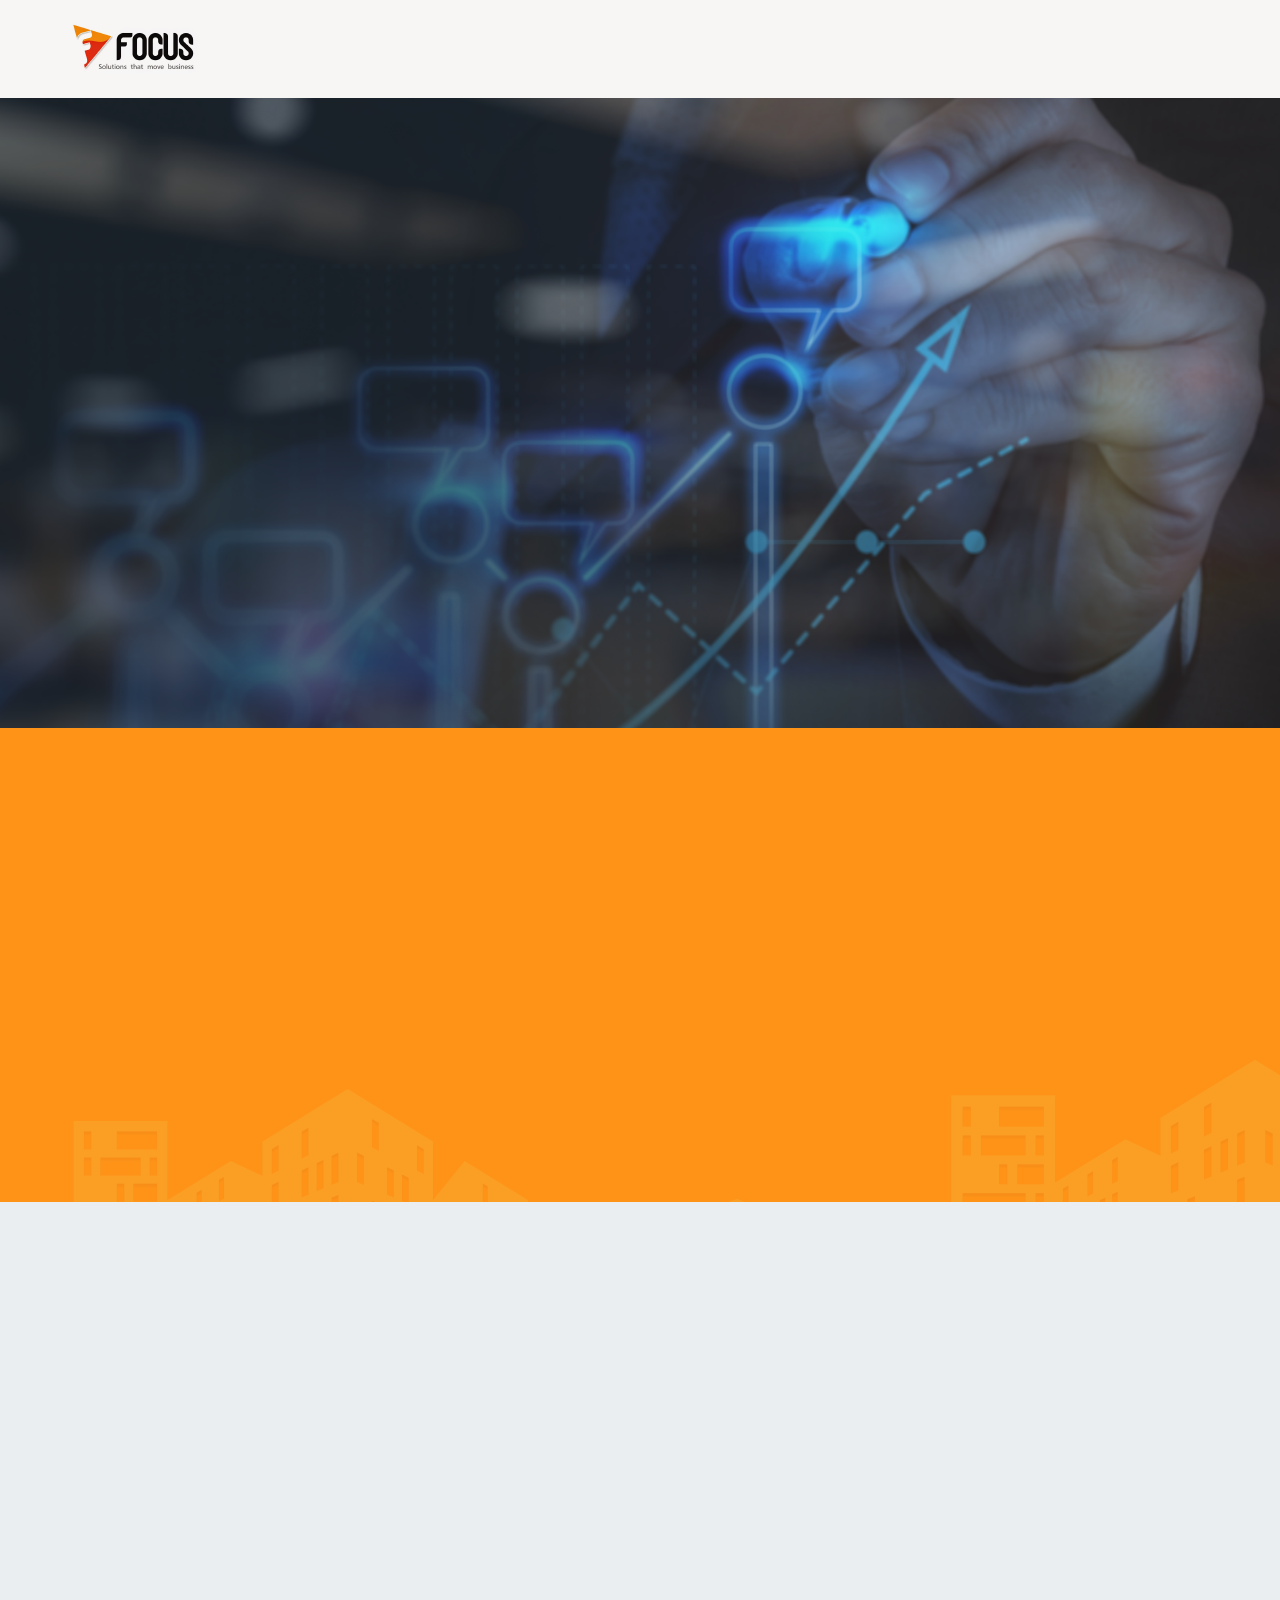
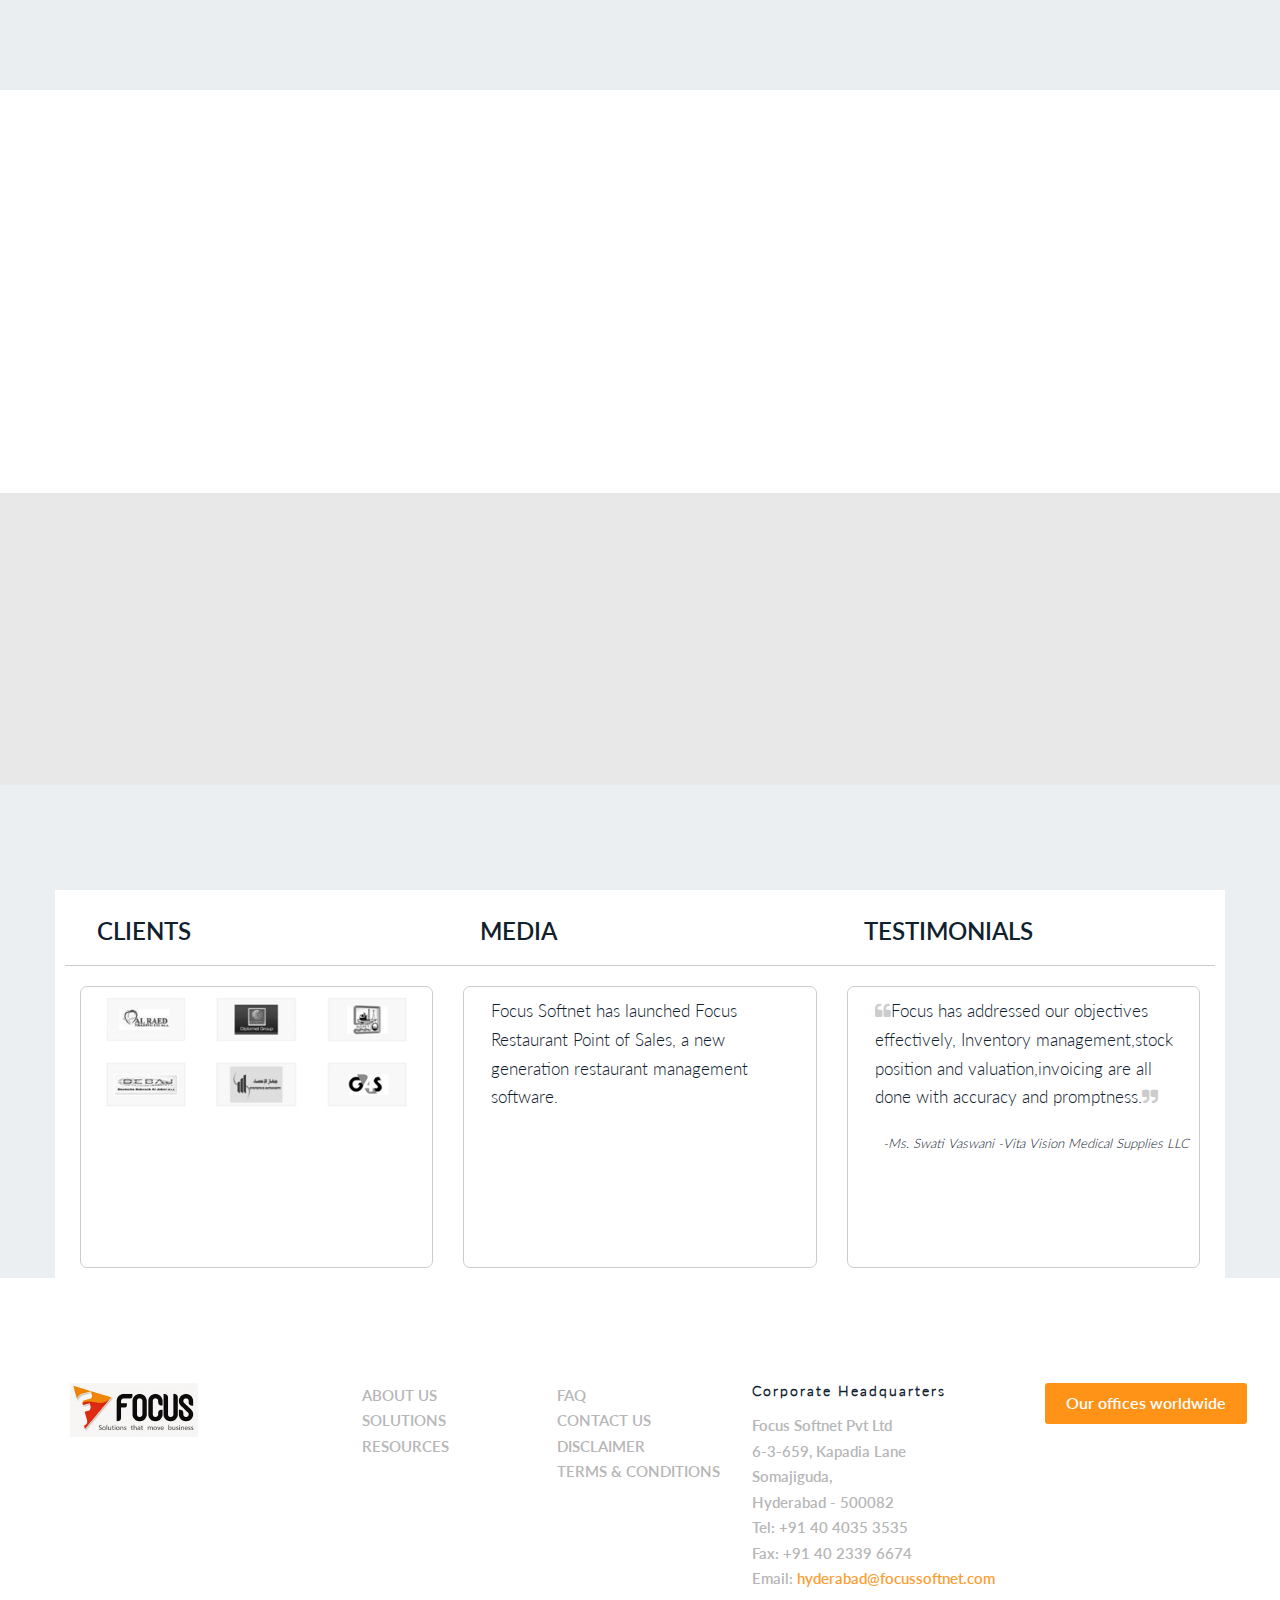
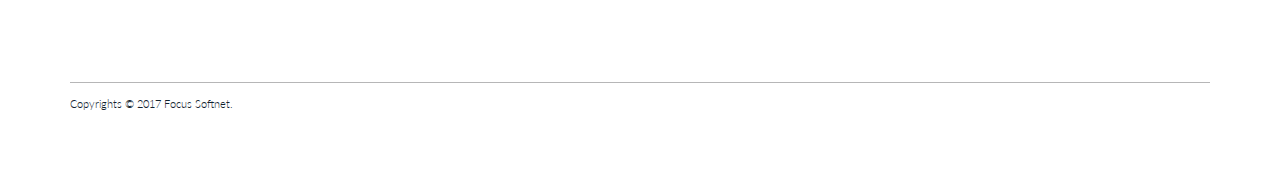
<file: index.html>
<!DOCTYPE HTML>
<html>
	<head>
	<meta charset="utf-8">
	<meta http-equiv="X-UA-Compatible" content="IE=edge">
	<title>Focus Softnet</title>
	<meta name="viewport" content="width=device-width, initial-scale=1">
	<meta name="description" content="Free HTML5 Website Template by freehtml5.co" />
	<meta name="keywords" content="free website templates, free html5, free template, free bootstrap, free website template, html5, css3, mobile first, responsive" />
	<meta name="author" content="freehtml5.co" />

	<meta property="og:title" content=""/>
	<meta property="og:image" content=""/>
	<meta property="og:url" content=""/>
	<meta property="og:site_name" content=""/>
	<meta property="og:description" content=""/>
	<meta name="twitter:title" content="" />
	<meta name="twitter:image" content="" />
	<meta name="twitter:url" content="" />
	<meta name="twitter:card" content="" />

	<link href="https://fonts.googleapis.com/css?family=Source+Sans+Pro:300,400,600,700" rel="stylesheet">
	<link href="https://fonts.googleapis.com/css?family=Roboto+Slab:300,400" rel="stylesheet">
	<link href="https://maxcdn.bootstrapcdn.com/font-awesome/4.7.0/css/font-awesome.min.css" rel="stylesheet" integrity="sha384-wvfXpqpZZVQGK6TAh5PVlGOfQNHSoD2xbE+QkPxCAFlNEevoEH3Sl0sibVcOQVnN" crossorigin="anonymous">
	<!-- Animate.css -->
	<link rel="stylesheet" href="css/animate.css">
	<!-- Icomoon Icon Fonts-->
	<link rel="stylesheet" href="css/icomoon.css">
	<!-- Bootstrap  -->
	<link rel="stylesheet" href="css/bootstrap.css">

	<!-- Magnific Popup -->
	<link rel="stylesheet" href="css/magnific-popup.css">

	<!-- Owl Carousel  -->
	<link rel="stylesheet" href="css/owl.carousel.min.css">
	<link rel="stylesheet" href="css/owl.theme.default.min.css">

	<!-- Flexslider  -->
	<link rel="stylesheet" href="css/flexslider.css">

	<!-- Pricing -->
	<link rel="stylesheet" href="css/pricing.css">

	<!-- Theme style  -->
	<link rel="stylesheet" href="css/style.css">
	<link rel="stylesheet" href="css/custom.css">

	<!-- Modernizr JS -->
	<script src="js/modernizr-2.6.2.min.js"></script>
	<!-- FOR IE9 below -->
	<!--[if lt IE 9]>
	<script src="js/respond.min.js"></script>
	<![endif]-->

	</head>
	<body>
		
	<div class="fh5co-loader"></div>
	
	<div id="page">
	<nav class="fh5co-nav" role="navigation">
		
		<div class="top-menu">
			<div class="container">
				<div class="row">
					<div class="col-xs-4 col-md-2">
						<div id="#"><a href="index.html"><img src="images/logo.png" class="img-responsive"></a></div>
					</div>
					<!-- <div class="col-xs-10 text-right menu-1">
						<ul>
							<li class="active"><a href="index.html">Home</a></li>
							<li><a href="courses.html">Courses</a></li>
							<li><a href="teacher.html">Teacher</a></li>
							<li><a href="about.html">About</a></li>
							<li><a href="pricing.html">Pricing</a></li>
							<li class="has-dropdown">
								<a href="blog.html">Blog</a>
								<ul class="dropdown">
									<li><a href="#">Web Design</a></li>
									<li><a href="#">eCommerce</a></li>
									<li><a href="#">Branding</a></li>
									<li><a href="#">API</a></li>
								</ul>
							</li>
							<li><a href="contact.html">Contact</a></li>
							<li class="btn-cta"><a href="#"><span>Login</span></a></li>
							<li class="btn-cta"><a href="#"><span>Create a Course</span></a></li>
						</ul>
					</div> -->
				</div>
				
			</div>
		</div>
	</nav>
	
	<aside id="fh5co-hero">
		<div class="flexslider">
			<ul class="slides">
		   	<li style="background-image: url(images/img_bg_1.png);">
		   		<div class="overlay-gradient"></div>
		   		<div class="container">
		   			<div class="row">
			   			<div class="col-md-12 slider-text">
			   				<div class="slider-text-inner">
			   					<h1 style="font-family:Lato-bold">Welcome to Focus</br>Solutions!</h1>
									<h2>A complete arsenal of strong business solutions from Focus Softnet ;</br>a trusted and revered name in the ERP realm</h2>
									<p><a class="btn btn-primary btn-lg" href="#">LET'S CONNECT...</a></p>
			   				</div>
			   			</div>
			   		</div>
		   		</div>
		   	</li>
		   			   	
		  	</ul>
	  	</div>
	</aside>


	<div id="fh5co-counter" class="" style="background-image: url(images/img_bg_4.png);" data-stellar-background-ratio="0.5">
		<!-- <div class="overlay"></div> -->
		<div class="container">
			<div class="row">
				<div class="col-md-3 col-sm-3 text-center animate-box">
					<span class="icon"><img src="images/icon-1.png" class="img-responsive img-center"></span>
					<span class="fh5co-counter-label">1 M + Users</span>
				</div>
				<div class="col-md-3 col-sm-3 text-center animate-box">
					<span class="icon"><img src="images/icon-2.png" class="img-responsive img-center"></span>
					<span class="fh5co-counter-label">27 Offices +</br> Innovation Hubs</span>
				</div>
				<div class="col-md-3 col-sm-3 text-center animate-box">
					<span class="icon"><img src="images/icon-4.png" class="img-responsive img-center"></span>
					
					<span class="fh5co-counter-label">Across 17 Countries</span>
					
				</div>
				<div class="col-md-3 col-sm-3 text-center animate-box">
					<span class="icon"><img src="images/icon-3.png" class="img-responsive img-center"></span>
					<span class="fh5co-counter-label">25 Years of Business</br>Excellence</span>
				</div>
			</div>
		</div>
	</div>

	<div id="fh5co-course-focus">
		<div class="container-fluid">
			
			<div class="row">
				<div class="col-md-6 animate-box">
					<div class="focus">
						<img src="images/focus.png" class="img-responsive">
						<p>Designed by a highly experienced team of professionals, Focus 8 is the culmination of their dreams and innovation. It is our flagship solution which has re-imagined the way businesses handle ERP applications. Integrated with the mould in Business Governance, Business intelligence and information Control.</p>
						<p><span class="t-color">Available on:</span> Cloud | On-premise | Web installation</p>
						<p><a class="cust-btn-knwmore btn" href="#">MORE...</a></p>
					</div>
				</div>
				<div class="col-md-6 animate-box focust-right">
					<div class="desc focus">
							<h3><a href="#">ERP WITH BUSINESS INTELLIGENCE</a></h3>
							<p>An ERP integrated with Business intelligence enables users to tap into a comprehensive BI tool, providing real-time and multi-dimensional posting of transactions and obtaining real-time reports. The solution enables users to see their business in a new way by presenting industry-specific processes, resulting in improved productivity, better planning and a vivid roadmap to growth acceleration.</p>
							<p><a class="cust-btn-border btn" href="#">DOWNLOAD BROCHURE</a></p>
						</div>
				</div>
			</div>
		</div>
	</div>


	<div id="fh5co-blog-cust" class="cust-blog">
		<div class="container-fluid">
			<div class="row row-padded-mb">
				<div class="col-md-12 animate-box">
					<img src="images/focus-mode.png" class="img-responsive">
				</div>
				
			</div>
		</div>
		<div class="container">
			
			
			<div class="row">
				<div class="col-md-4 col-md-offset-1 col-sm-6 col-xs-12 animate-box">
					<ul>
						<li>Financial Management</li>
						<li>Cost Accounting</li>
						<li>Inventory Management</li>
						<li>Sales and Distribution Management</li>
						<li>Procurement Planning</li>
						<li>Manufacturing Resource Planning</li>
					</ul>
				</div>
				<div class="col-md-4 col-md-offset-1 col-sm-6 col-xs-12 animate-box">
					<ul>
						<li>Production Planning</li>
						<li>Fixed Assets</li>
						<li>Human Resource Management and Payroll</li>
						
						<li>Retail Management</li>
						<li>Focus on Mobile</li>
					</ul>
				</div>
			</div>
		</div>
	</div>

	<div id="" class="fh5co-bg-section">
		<div class="container">
			<div class="row animate-box">
				<div class="col-md-12 text-center fh5co-heading">
					<a class="cust-facebock btn" href="#">Facebook</a> 
					<a class="cust-twitter btn" href="#">Twitter</a>
					<a class="cust-linkedin btn" href="#">LinkedIn</a>
					<a class="cust-google btn" href="#">Google+</a>
				</div>
				<div class="col-md-12 col-sm-12 text-center fh5co-heading-social">
					<div class="social-content">
						<h2>IS YOUR BUSINESS GST COMPLIANT?</h2>
						<p><a class="cust-btn btn" href="#">FIND OUT</a></p>
					</div>
				</div>
			</div>
			
		</div>
	</div>

	<div id="fh5co-clients" style="background-color:#ebeff1;">
		<div class="container">
			<div class="row">
				<div class="articles">
				<div class="cl-md hidden-sm hidden-xs">
				<div class="col-md-4 col-sm-12">
					<h3>CLIENTS</h3>
					
					
				</div>
				<div class="col-md-4">
					<h3>MEDIA</h3>
					
				</div>
				<div class="col-md-4">
					<h3>TESTIMONIALS</h3>
				</div>
				</div>
				<div class="col-md-4 col-sm-12">
					
					<div class="article-bdy">
						<h3 class="hidden-lg hidden-md">CLIENT</h3>
						<div class="col-md-4 col-sm-2 col-xs-4">
							<img src="images/client-1.png" class="img-responsive client-img">
						</div>
						<div class="col-md-4 col-sm-2 col-xs-4">
							<img src="images/client-2.png" class="img-responsive client-img">
						</div>
						<div class="col-md-4 col-sm-2 col-xs-4">
							<img src="images/client-3.png" class="img-responsive client-img">
						</div>
						<div class="col-md-4 col-sm-2 col-xs-4">
							<img src="images/client-4.png" class="img-responsive client-img">
						</div>
						<div class="col-md-4 col-sm-2 col-xs-4">
							<img src="images/client-5.png" class="img-responsive client-img">
						</div>
						<div class="col-md-4 col-sm-2 col-xs-4">
							<img src="images/client-6.png" class="img-responsive client-img">
						</div>
					</div>
					
				</div>
				<div class="col-md-4 col-sm-12">
					<div class="article-bdy article-bdy-col">
						<h3 class="hidden-lg hidden-md">MEDIA</h3>
						<p class="hover-effect">Focus Softnet has launched Focus Restaurant Point of
Sales, a new generation restaurant management software.</p>
						<!--a href="#"><img src="images/hand.png" class="img-responsive img-center"></a-->
					</div>
				</div>
				<div class="col-md-4 col-sm-12">
					<div class="article-bdy">
						<h3 class="hidden-lg hidden-md">TESTIMONIALS</h3>
						<p class="hover-effect"><i class="fa fa-quote-left"></i>Focus has addressed our objectives effectively, Inventory management,stock position and valuation,invoicing are all done with accuracy and promptness.<i class="fa fa-quote-right"></i></p>
						<p class="article-cap hover-effect">-Ms. Swati Vaswani -Vita Vision Medical Supplies LLC</p>
					</div>
					
					
				</div>
			</div>
		</div>
	</div>
	</div>
	
	<footer id="fh5co-footer" role="contentinfo">
		
		<div class="container">
			<div class="row row-pb-md">
				<div class="col-md-2 fh5co-widget">
					<img src="images/logo.png" class="img-responsive">
					<!--p class="copy">Copyrights	 &copy; 2017 Focus Softnet.</p-->
				</div>
				<div class="col-md-2 col-sm-6 col-xs-6 col-md-push-1 fh5co-widget">
					
					<ul class="fh5co-footer-links">
						<li><a href="#">ABOUT US</a></li>
						<li><a href="#">SOLUTIONS</a></li>
						<li><a href="#">RESOURCES</a></li>
					</ul>
				</div>

				<div class="col-md-2 col-sm-6 col-xs-12 col-md-push-1 fh5co-widget">
					
					<ul class="fh5co-footer-links">
						<li><a href="#">FAQ</a></li>
						<li><a href="#">CONTACT US</a></li>
						<li><a href="#">DISCLAIMER</a></li>
						<li><a href="#">TERMS & CONDITIONS</a></li>
					</ul>
				</div>

				<div class="col-md-3 col-sm-6 col-xs-12 col-md-push-1 fh5co-widget">
					<h3 class="text-color" style="color:#10212e;font-size:14px; text-transform: initial;"><strong>Corporate Headquarters</strong></h3>
					<ul class="fh5co-footer-links">
						<li>Focus Softnet Pvt Ltd</li>
						<li>6-3-659, Kapadia Lane </li>
						<li>Somajiguda,</li>
						<li>Hyderabad - 500082</li>
						<li>Tel: +91 40 4035 3535</li>
						<li>Fax: +91 40 2339 6674</li>
						<li>Email: <span class="email">hyderabad@focussoftnet.com</span></li>
					</ul>
				</div>

				<div class="col-md-2 col-sm-6 col-xs-6 col-md-push-1 fh5co-widget">
					<p><a class="cust-btn btn ouroff" href="#">Our offices worldwide</a></p>
				</div>
			</div>
			<div class="row row-pb-md">
				<div class="col-md-12">
				<p class="copy">Copyrights © 2017 Focus Softnet.</p>
				</div>
			</div>
		</div>
		
	</footer>
	</div>

	
	
	<!-- jQuery -->
	<script src="js/jquery.min.js"></script>
	<!-- jQuery Easing -->
	<script src="js/jquery.easing.1.3.js"></script>
	<!-- Bootstrap -->
	<script src="js/bootstrap.min.js"></script>
	<!-- Waypoints -->
	<script src="js/jquery.waypoints.min.js"></script>
	<!-- Stellar Parallax -->
	<script src="js/jquery.stellar.min.js"></script>
	<!-- Carousel -->
	<script src="js/owl.carousel.min.js"></script>
	<!-- Flexslider -->
	<script src="js/jquery.flexslider-min.js"></script>
	<!-- countTo -->
	<script src="js/jquery.countTo.js"></script>
	<!-- Magnific Popup -->
	<script src="js/jquery.magnific-popup.min.js"></script>
	<script src="js/magnific-popup-options.js"></script>
	<!-- Count Down -->
	<script src="js/simplyCountdown.js"></script>
	<!-- Main -->
	<script src="js/main.js"></script>
	<script>
    var d = new Date(new Date().getTime() + 1000 * 120 * 120 * 2000);

    // default example
    simplyCountdown('.simply-countdown-one', {
        year: d.getFullYear(),
        month: d.getMonth() + 1,
        day: d.getDate()
    });

    //jQuery example
    $('#simply-countdown-losange').simplyCountdown({
        year: d.getFullYear(),
        month: d.getMonth() + 1,
        day: d.getDate(),
        enableUtc: false
    });
	</script>
	</body>
</html>
</file>
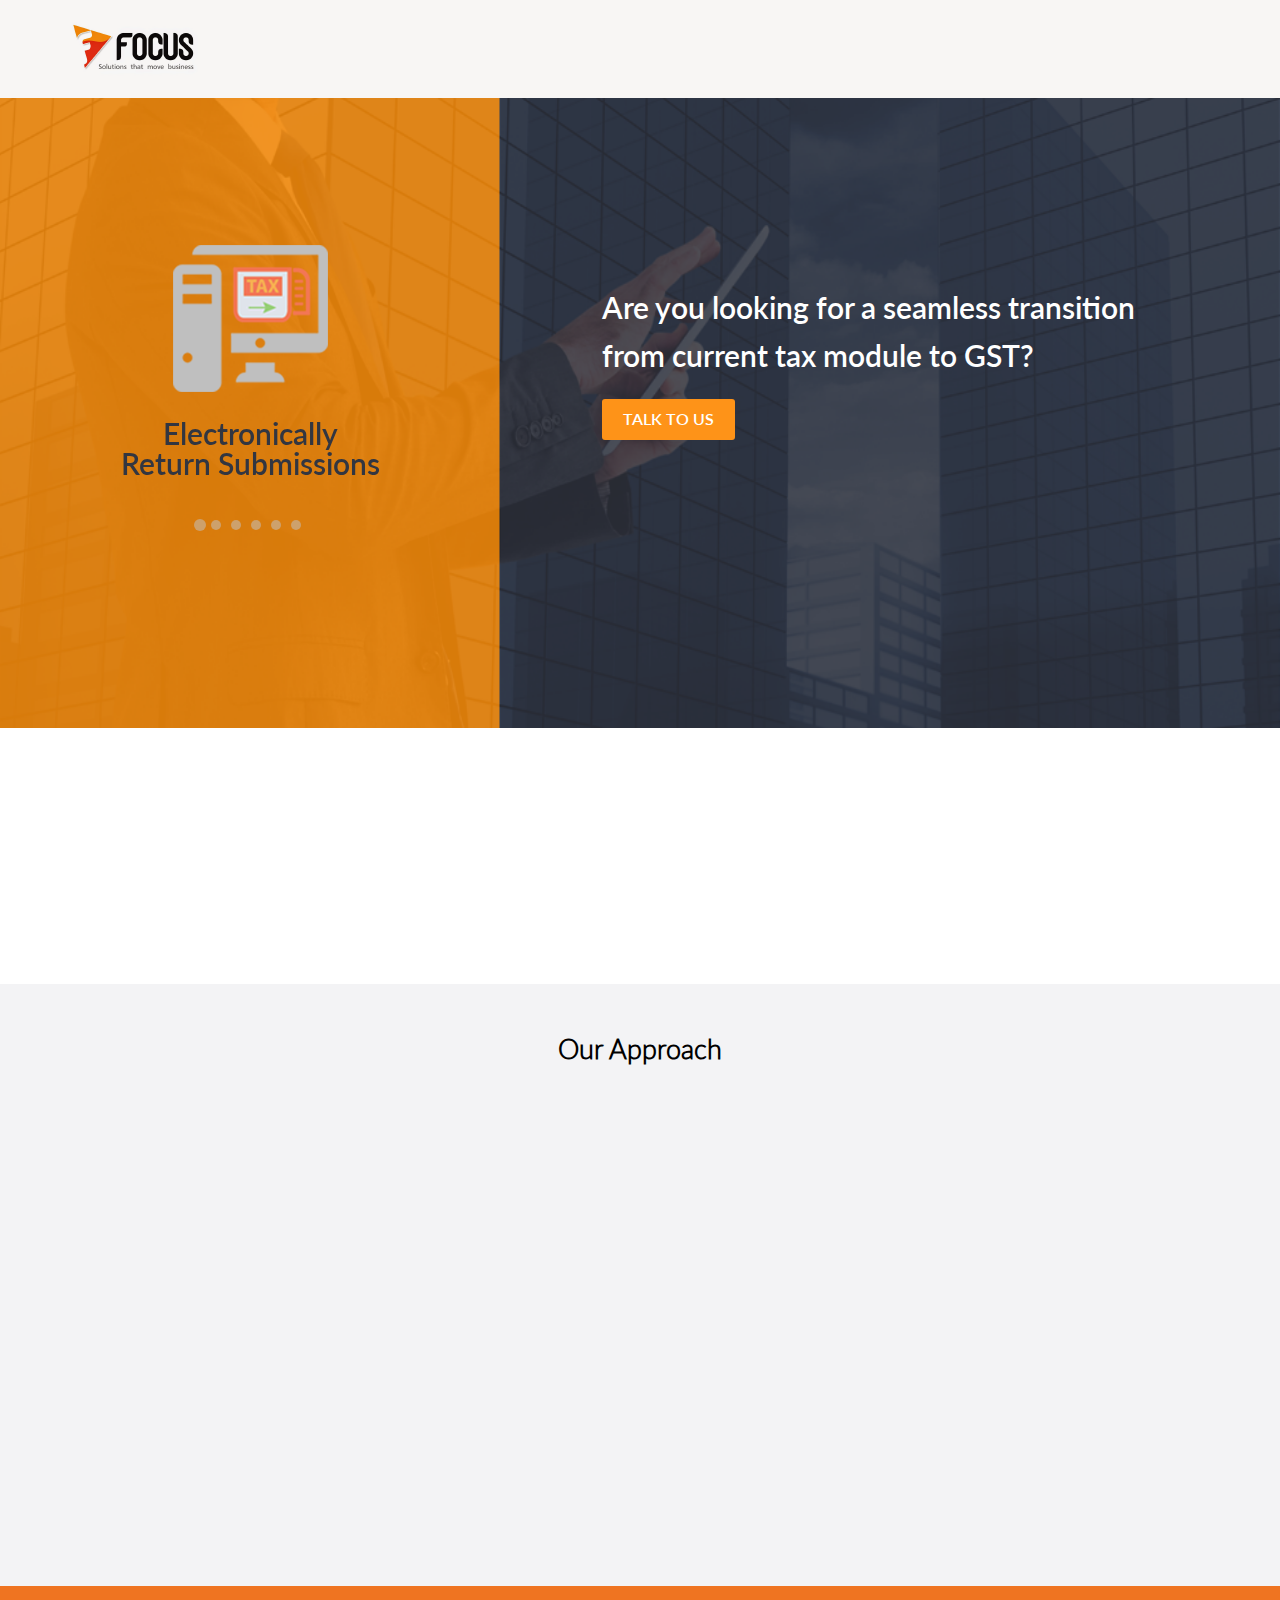
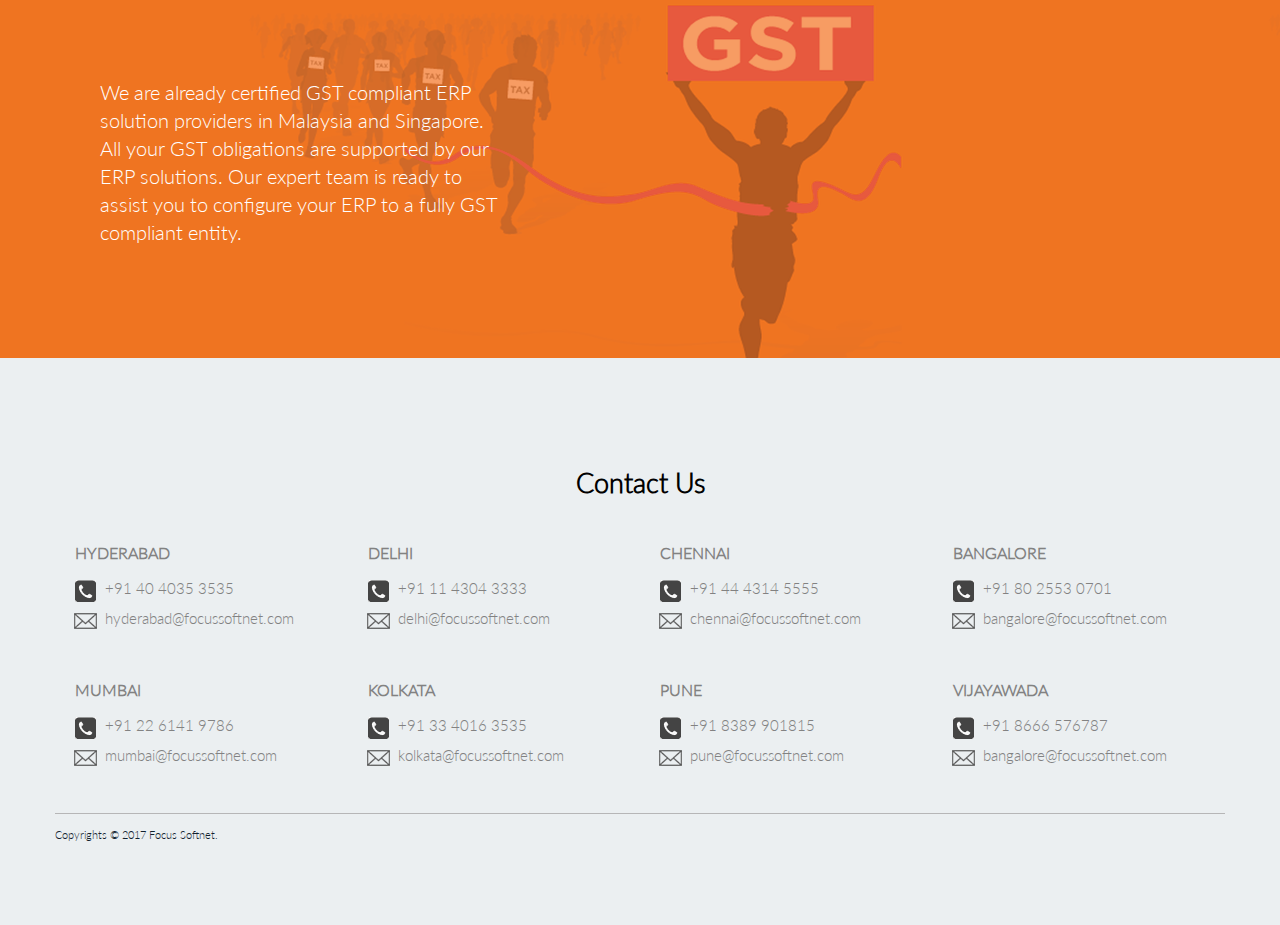
<file: about.html>
<!DOCTYPE HTML>
<html>
	<head>
	<meta charset="utf-8">
	<meta http-equiv="X-UA-Compatible" content="IE=edge">
	<title>Focus Softnet</title>
	<meta name="viewport" content="width=device-width, initial-scale=1">
	<meta name="description" content="Free HTML5 Website Template by freehtml5.co" />
	<meta name="keywords" content="free website templates, free html5, free template, free bootstrap, free website template, html5, css3, mobile first, responsive" />
	<meta name="author" content="freehtml5.co" />

	<meta property="og:title" content=""/>
	<meta property="og:image" content=""/>
	<meta property="og:url" content=""/>
	<meta property="og:site_name" content=""/>
	<meta property="og:description" content=""/>
	<meta name="twitter:title" content="" />
	<meta name="twitter:image" content="" />
	<meta name="twitter:url" content="" />
	<meta name="twitter:card" content="" />

	<link href="https://fonts.googleapis.com/css?family=Source+Sans+Pro:300,400,600,700" rel="stylesheet">
	<link href="https://fonts.googleapis.com/css?family=Roboto+Slab:300,400" rel="stylesheet">
	
	<!-- Animate.css -->
	<link rel="stylesheet" href="css/animate.css">
	<!-- Icomoon Icon Fonts-->
	<link rel="stylesheet" href="css/icomoon.css">
	<!-- Bootstrap  -->
	<link rel="stylesheet" href="css/bootstrap.css">

	<!-- Magnific Popup -->
	<link rel="stylesheet" href="css/magnific-popup.css">

	<!-- Owl Carousel  -->
	<link rel="stylesheet" href="css/owl.carousel.min.css">
	<link rel="stylesheet" href="css/owl.theme.default.min.css">

	<!-- Flexslider  -->
	<link rel="stylesheet" href="css/flexslider.css">

	<!-- Pricing -->
	<link rel="stylesheet" href="css/pricing.css">

	<!-- Theme style  -->
	<link rel="stylesheet" href="css/style.css">
	<link rel="stylesheet" href="css/custom.css">

	<!-- Modernizr JS -->
	<script src="js/modernizr-2.6.2.min.js"></script>
	<!-- FOR IE9 below -->
	<!--[if lt IE 9]>
	<script src="js/respond.min.js"></script>
	<![endif]-->

	</head>
	<body>
		
	<div class="fh5co-loader"></div>
	
	<div id="page">
	<nav class="fh5co-nav" role="navigation">
		
		<div class="top-menu">
			<div class="container">
				<div class="row">
					<div class="col-xs-4 col-md-2">
						<div id="#"><a href="index.html"><img src="images/logo.png" class="img-responsive"></a></div>
					</div>
					<!-- <div class="col-xs-10 text-right menu-1">
						<ul>
							<li class="active"><a href="index.html">Home</a></li>
							<li><a href="courses.html">Courses</a></li>
							<li><a href="teacher.html">Teacher</a></li>
							<li><a href="about.html">About</a></li>
							<li><a href="pricing.html">Pricing</a></li>
							<li class="has-dropdown">
								<a href="blog.html">Blog</a>
								<ul class="dropdown">
									<li><a href="#">Web Design</a></li>
									<li><a href="#">eCommerce</a></li>
									<li><a href="#">Branding</a></li>
									<li><a href="#">API</a></li>
								</ul>
							</li>
							<li><a href="contact.html">Contact</a></li>
							<li class="btn-cta"><a href="#"><span>Login</span></a></li>
							<li class="btn-cta"><a href="#"><span>Create a Course</span></a></li>
						</ul>
					</div> -->
				</div>
				
			</div>
		</div>
	</nav>
	
	<aside id="">
			<div style="position:relative;">
			
			<img src="images/slider-333.png" class="img-responsive slider-view">
			
			
			<div id="carousel" class="cust-slider">    				
	
                <div class="quote"><i class="fa fa-quote-left fa-4x"></i></div>
				<div class="carousel slide" id="fade-quote-carousel" data-ride="carousel" data-interval="3000">
				  <!-- Carousel indicators -->
                  <ol class="carousel-indicators">
				    <li data-target="#fade-quote-carousel" data-slide-to="0" class="active"></li>
				    <li data-target="#fade-quote-carousel" data-slide-to="1"></li>
				    <li data-target="#fade-quote-carousel" data-slide-to="2"></li>
                    <li data-target="#fade-quote-carousel" data-slide-to="3"></li>
                    <li data-target="#fade-quote-carousel" data-slide-to="4"></li>
                    <li data-target="#fade-quote-carousel" data-slide-to="5"></li>
				  </ol>
				  <!-- Carousel items -->
				  <div class="carousel-inner">
				   
				    
                   
				   
				   <div class="item">
                        <div><img src="images/s-4.png" class="img-responsive slid-img"></div>
				    	<blockquote class="cust-blq" style="padding:0 20px">
				    		<p class="head-color">Standardize reporting</br>requirements</p>
				    	</blockquote>	
				    </div>
				    <div class="item">
                        <div><img src="images/s-1.png" class="img-responsive slid-img"></div>
				    	<blockquote class="cust-blq" style="padding:0 20px">
				    		<p class="head-color">Automate filing</br>of tax return</p>
				    	</blockquote>
				    </div>
				    <div class="active item">
                        <div><img src="images/s-2.png" class="img-responsive slid-img"></div>
				    	<blockquote class="cust-blq" style="padding:0 20px">
				    		<p class="head-color">Electronically</br>Return Submissions</p>
				    	</blockquote>
				    </div>
                    <div class="item">
                        <div><img src="images/s-6.png" class="img-responsive slid-img"></div>
				    	<blockquote class="cust-blq" style="padding:0 20px">
				    		<p class="head-color">Apply the correct</br>tarrif rates</p>
				    	</blockquote>
				    </div>
                    <div class="item">
                        <div><img src="images/s-5.png" class="img-responsive slid-img"></div>
				    	<blockquote class="cust-blq" style="padding:0 20px">
				    		<p class="head-color">Raise invoices without</br>any error</p>
				    	</blockquote>
				    </div>
                    <div class="item">
                        <div><img src="images/s-3.png" class="img-responsive slid-img"></div>
				    	<blockquote class="cust-blq" style="padding:0 20px">
				    		<p class="head-color">Claim the right input</br>credits and quick vendor </br>data reconciliation</p>
				    	</blockquote>
				    </div>
				   
				  </div>
				</div>
			
</div>
<!--content block-->
<div class="cust-slider-cont">
	<h2 class="head-color-cont">Are you looking for a seamless transition</br>from current tax module to GST?</h2>
	<p><a class="cust-btn btn ouroff" href="#">TALK TO US</a></p>
</div>
			</div>
		
	</aside>


	<div id="fh5co-course-focus-erp">
		<div class="container-fluid">
			
			<div class="row">
				<div class="col-md-12 animate-box">
					<div class="erp-content">
						
						<h2 class="text-center">Focus ERP is compliant with GST laws and regulations</br>laid out by the Government of India.</h2>
						
					</div>
				</div>
				
			</div>
		</div>
	</div>
	

	<div id="fh5co-blog-cust" class="gstr">
		<div class="container">
			<div class="row row-padded-mb">
			<h2 class="text-center txt-dec"><strong>Our Approach  </strong></h2>
				<div class="col-md-12 animate-box center-black">
					<img src="images/gstr.png"  class="img-responsive" style="margin-bottom:20px;">
				</div>
				<div style="height:30px;"></div>
				<div class="col-md-3 col-sm-3 animate-box center-black">
					<div><img src="images/orange.png" class="img-responsive cst-flt"></div>
					<div class="gst-lst">Upload details of outward supply on 10th of subsequent month. File GSTR 1 using DSC / ESign</div>
				</div>
				<div class="col-md-2 col-sm-3 animate-box center-black">
					<div><img src="images/red.png" class="img-responsive cst-flt"></div>
					<div class="gst-lst">Date will be auto-populated</div>
					<div><img src="images/red.png" class="img-responsive cst-flt"></div>
					<div class="gst-lst">Do modifications (Accept / Modify / Reject / Add from 11th to 15th File GSTR 1 using DSC / ESign)</div>
				</div>
				<div class="col-md-2 col-sm-3 animate-box center-black">
					<div><img src="images/orange.png" class="img-responsive cst-flt"></div>
					<div class="gst-lst">Invoices (Accept / Modify / Reject / Add by recipient will be 	uploaded which are submitted as on 15th</div>
				</div>
				
				<div class="col-md-3 col-sm-3 animate-box center-black">
					<div><img src="images/red.png" class="img-responsive cst-flt"></div>
					<div class="gst-lst">Corrections in GSTR-2 is made available to supplier</div>
					<div><img src="images/red.png" class="img-responsive cst-flt"></div>
					<div class="gst-lst">Supplier can accept / reject / keep pending by 17th File GSTR 1 using DSC / ESign</div>
				</div>
				<div class="col-md-2 col-sm-3 animate-box center-black">
					<div><img src="images/orange.png" class="img-responsive cst-flt"></div>
					<div class="gst-lst">Auto-populated return will be available for submission along with the payment on 20th.File GSTR 1 using DSC / ESing </div>
				</div>
				</div>
				
			</div>
		</div>
		
	</div>
	
	<div id="fh5co-blog-cust" class="gstr" style="background-image: url(images/slider-4.png);">
		<div class="container">
			<div class="row">
			   			<div class="col-md-12 slider-text">
			   				<div class="slider-text-inner data-content data-content">
									<h2>We are already certified GST compliant ERP</br>solution providers in Malaysia and Singapore.</br>All your GST obligations are supported by our</br>ERP solutions. Our expert team is ready to</br>assist you to configure your ERP to a fully GST</br>compliant entity.
								</h2>
			   				</div>
			   			</div>
			   		</div>
		</div>
		
	</div>
	
	

	<div id="fh5co-clients" style="background-color:#ebeff1;">
		<div class="container">
			<div class="row">
				<div class="col-md-12">
					<h2 class="text-center txt-dec"><strong>Contact Us</strong></h2>
					
				</div>
			</div>
			<div class="row">
				<div class="col-md-3 col-sm-6">
					<div class="main-footer">
						<div class="cust-footer-head "><strong>HYDERABAD</strong></div>
						<div class="cst-flt"><img src="images/phone.png" class="img-responsive" style="float:left;"><span style="padding-left:5px"> +91 40 4035 3535</span></div>
						<div class="cst-flt"><img src="images/email.png" class="img-responsive emailmg" style="float:left;"><span style="padding-left:5px"> hyderabad@focussoftnet.com</span></div>
					</div>
					
				</div>
				<div class="col-md-3 col-sm-6">
					<div class="main-footer">
						<div class="cust-footer-head "><strong>DELHI</strong></div>
						<div class="cst-flt"><img src="images/phone.png" class="img-responsive" style="float:left;"><span style="padding-left:5px"> +91 11 4304 3333</span></div>
						<div class="cst-flt"><img src="images/email.png" class="img-responsive emailmg" style="float:left;"><span style="padding-left:5px"> delhi@focussoftnet.com</span></div>
					</div>
					
				</div>
				<div class="col-md-3 col-sm-6">
					<div class="main-footer">
						<div class="cust-footer-head "><strong>CHENNAI</strong></div>
						<div class="cst-flt"><img src="images/phone.png" class="img-responsive" style="float:left;"><span style="padding-left:5px"> +91 44 4314 5555</span></div>
						<div class="cst-flt"><img src="images/email.png" class="img-responsive emailmg" style="float:left;"><span style="padding-left:5px"> chennai@focussoftnet.com</span></div>
					</div>
					
				</div>
				<div class="col-md-3 col-sm-6">
					<div class="main-footer">
						<div class="cust-footer-head "><strong>BANGALORE</strong></div>
						<div class="cst-flt"><img src="images/phone.png" class="img-responsive" style="float:left;"><span style="padding-left:5px"> +91 80 2553 0701</span></div>
						<div class="cst-flt"><img src="images/email.png" class="img-responsive emailmg" style="float:left;"><span style="padding-left:5px"> bangalore@focussoftnet.com</span></div>
					</div>
					
				</div>
			</div>
			<div class="row">
				<div class="col-md-3 col-sm-6">
					<div class="main-footer">
						<div class="cust-footer-head "><strong>MUMBAI</strong></div>
						<div class="cst-flt"><img src="images/phone.png" class="img-responsive" style="float:left;"><span style="padding-left:5px"> +91 22 6141 9786</span></div>
						<div class="cst-flt"><img src="images/email.png" class="img-responsive emailmg" style="float:left;"><span style="padding-left:5px">mumbai@focussoftnet.com</span></div>
					</div>
					
				</div>
				<div class="col-md-3 col-sm-6">
					<div class="main-footer">
						<div class="cust-footer-head "><strong>KOLKATA</strong></div>
						<div class="cst-flt"><img src="images/phone.png" class="img-responsive" style="float:left;"><span style="padding-left:5px"> +91 33 4016 3535</span></div>
						<div class="cst-flt"><img src="images/email.png" class="img-responsive emailmg" style="float:left;"><span style="padding-left:5px"> kolkata@focussoftnet.com</span></div>
					</div>
					
				</div>
				<div class="col-md-3 col-sm-6">
					<div class="main-footer">
						<div class="cust-footer-head "><strong>PUNE</strong></div>
						<div class="cst-flt"><img src="images/phone.png" class="img-responsive" style="float:left;"><span style="padding-left:5px"> +91 8389 901815</span></div>
						<div class="cst-flt"><img src="images/email.png" class="img-responsive emailmg" style="float:left;"><span style="padding-left:5px"> pune@focussoftnet.com</span></div>
					</div>
					
				</div>
				<div class="col-md-3 col-sm-6">
					<div class="main-footer">
						<div class="cust-footer-head "><strong>VIJAYAWADA</strong></div>
						<div class="cst-flt"><img src="images/phone.png" class="img-responsive" style="float:left;"><span style="padding-left:5px"> +91 8666 576787</span></div>
						<div class="cst-flt"><img src="images/email.png" class="img-responsive emailmg" style="float:left;"><span style="padding-left:5px"> bangalore@focussoftnet.com</span></div>
					</div>
					
				</div>
					<div class="row row-pb-md">
				<div class="col-md-12">
				<p class="copy">Copyrights © 2017 Focus Softnet.</p>
				</div>
			</div>
			</div>
		</div>
	</div>
	
	
	</div>

	
	
	<!-- jQuery -->
	<script src="js/jquery.min.js"></script>
	<!-- jQuery Easing -->
	<script src="js/jquery.easing.1.3.js"></script>
	<!-- Bootstrap -->
	<script src="js/bootstrap.min.js"></script>
	<!-- Waypoints -->
	<script src="js/jquery.waypoints.min.js"></script>
	<!-- Stellar Parallax -->
	<script src="js/jquery.stellar.min.js"></script>
	<!-- Carousel -->
	<script src="js/owl.carousel.min.js"></script>
	<!-- Flexslider -->
	<script src="js/jquery.flexslider-min.js"></script>
	<!-- countTo -->
	<script src="js/jquery.countTo.js"></script>
	<!-- Magnific Popup -->
	<script src="js/jquery.magnific-popup.min.js"></script>
	<script src="js/magnific-popup-options.js"></script>
	<!-- Count Down -->
	<script src="js/simplyCountdown.js"></script>
	<!-- Main -->
	<script src="js/main.js"></script>
	<script>
    var d = new Date(new Date().getTime() + 1000 * 120 * 120 * 2000);

    // default example
    simplyCountdown('.simply-countdown-one', {
        year: d.getFullYear(),
        month: d.getMonth() + 1,
        day: d.getDate()
    });

    //jQuery example
    $('#simply-countdown-losange').simplyCountdown({
        year: d.getFullYear(),
        month: d.getMonth() + 1,
        day: d.getDate(),
        enableUtc: false
    });
	</script>
	</body>
</html>
</file>
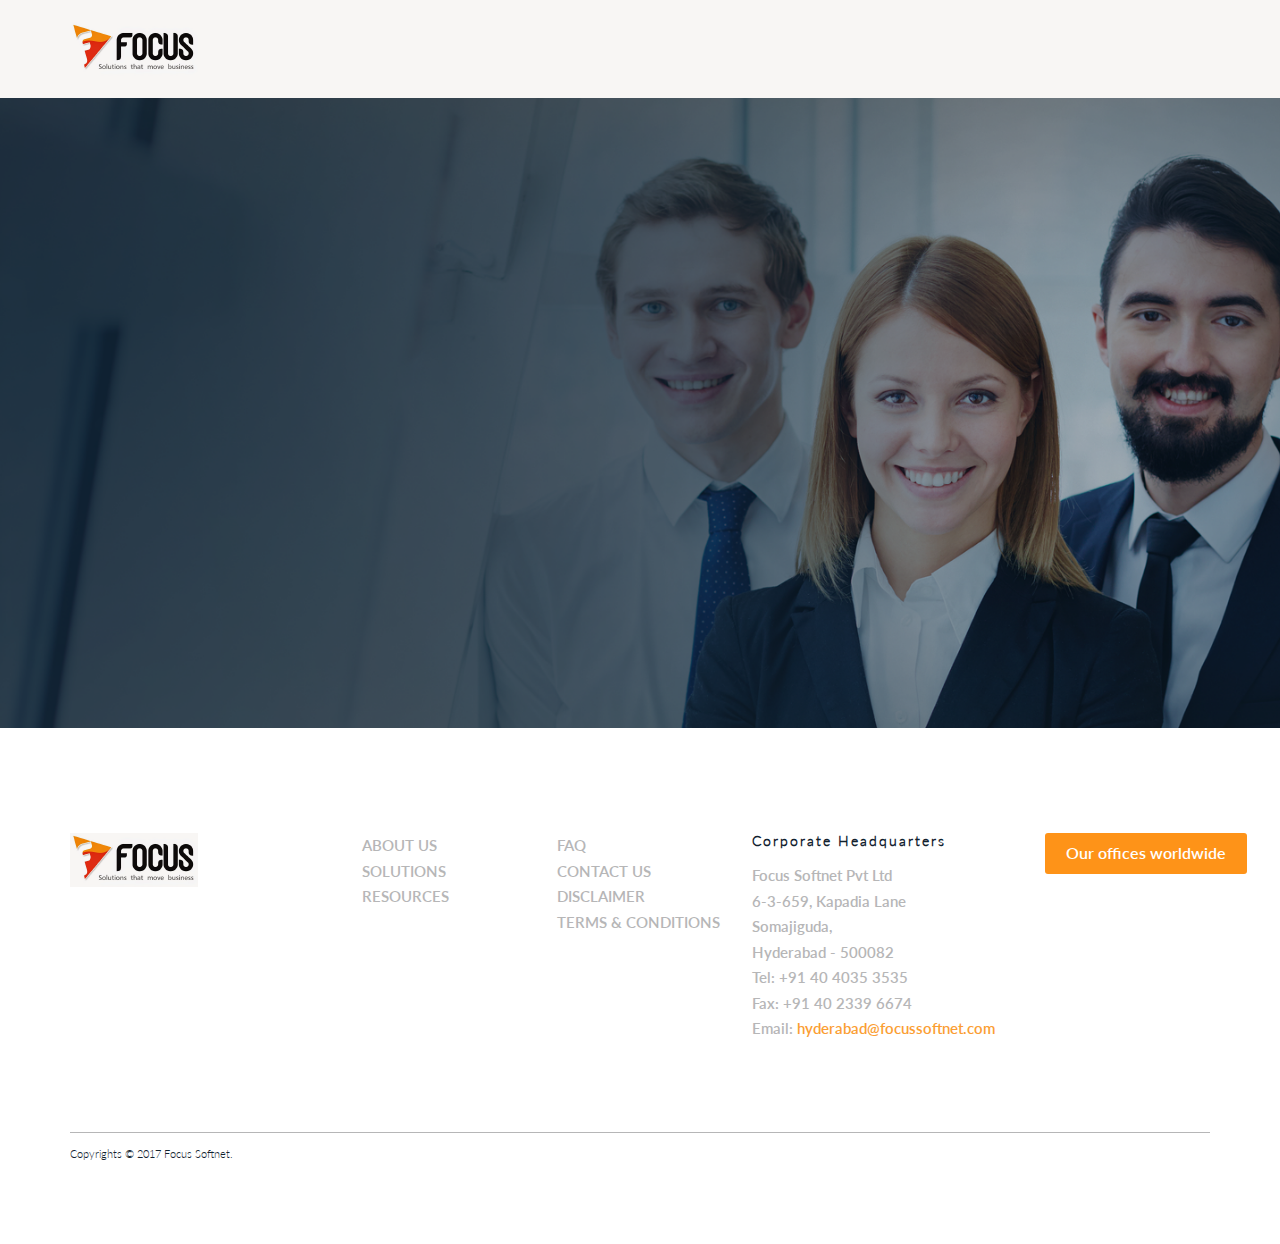
<file: thankyou.html>
<!DOCTYPE HTML>
<html>
	<head>
	<meta charset="utf-8">
	<meta http-equiv="X-UA-Compatible" content="IE=edge">
	<title>Focus Softnet</title>
	<meta name="viewport" content="width=device-width, initial-scale=1">
	<meta name="description" content="Free HTML5 Website Template by freehtml5.co" />
	<meta name="keywords" content="free website templates, free html5, free template, free bootstrap, free website template, html5, css3, mobile first, responsive" />
	<meta name="author" content="freehtml5.co" />

	<meta property="og:title" content=""/>
	<meta property="og:image" content=""/>
	<meta property="og:url" content=""/>
	<meta property="og:site_name" content=""/>
	<meta property="og:description" content=""/>
	<meta name="twitter:title" content="" />
	<meta name="twitter:image" content="" />
	<meta name="twitter:url" content="" />
	<meta name="twitter:card" content="" />

	<link href="https://fonts.googleapis.com/css?family=Source+Sans+Pro:300,400,600,700" rel="stylesheet">
	<link href="https://fonts.googleapis.com/css?family=Roboto+Slab:300,400" rel="stylesheet">
	
	<!-- Animate.css -->
	<link rel="stylesheet" href="css/animate.css">
	<!-- Icomoon Icon Fonts-->
	<link rel="stylesheet" href="css/icomoon.css">
	<!-- Bootstrap  -->
	<link rel="stylesheet" href="css/bootstrap.css">

	<!-- Magnific Popup -->
	<link rel="stylesheet" href="css/magnific-popup.css">

	<!-- Owl Carousel  -->
	<link rel="stylesheet" href="css/owl.carousel.min.css">
	<link rel="stylesheet" href="css/owl.theme.default.min.css">

	<!-- Flexslider  -->
	<link rel="stylesheet" href="css/flexslider.css">

	<!-- Pricing -->
	<link rel="stylesheet" href="css/pricing.css">

	<!-- Theme style  -->
	<link rel="stylesheet" href="css/style.css">
	<link rel="stylesheet" href="css/custom.css">

	<!-- Modernizr JS -->
	<script src="js/modernizr-2.6.2.min.js"></script>
	<!-- FOR IE9 below -->
	<!--[if lt IE 9]>
	<script src="js/respond.min.js"></script>
	<![endif]-->

	</head>
	<body>
		
	<div class="fh5co-loader"></div>
	
	<div id="page">
	<nav class="fh5co-nav" role="navigation">
		
		<div class="top-menu">
			<div class="container">
				<div class="row">
					<div class="col-xs-4 col-md-2">
						<div id="#"><a href="index.html"><img src="images/logo.png" class="img-responsive"></a></div>
					</div>
					<!-- <div class="col-xs-10 text-right menu-1">
						<ul>
							<li class="active"><a href="index.html">Home</a></li>
							<li><a href="courses.html">Courses</a></li>
							<li><a href="teacher.html">Teacher</a></li>
							<li><a href="about.html">About</a></li>
							<li><a href="pricing.html">Pricing</a></li>
							<li class="has-dropdown">
								<a href="blog.html">Blog</a>
								<ul class="dropdown">
									<li><a href="#">Web Design</a></li>
									<li><a href="#">eCommerce</a></li>
									<li><a href="#">Branding</a></li>
									<li><a href="#">API</a></li>
								</ul>
							</li>
							<li><a href="contact.html">Contact</a></li>
							<li class="btn-cta"><a href="#"><span>Login</span></a></li>
							<li class="btn-cta"><a href="#"><span>Create a Course</span></a></li>
						</ul>
					</div> -->
				</div>
				
			</div>
		</div>
	</nav>
	
	<aside id="fh5co-hero">
		<div class="flexslider">
			<ul class="slides">
		   	<li style="background-image: url(images/thank-slider.png);">
		   		<div class="overlay-gradient"></div>
		   		<div class="container">
		   			<div class="row">
			   			<div class="col-md-12 slider-text">
			   				<div class="slider-text-inner">
			   					<h1>Thank you!!!</h1>
									<h2>Our experts will get in touch with you shortly.</h2>
									<p><a class="btn btn-primary btn-lg" href="#">BACK TO SOLUTIONS</a></p>
			   				</div>
			   			</div>
			   		</div>
		   		</div>
		   	</li>
		   			   	
		  	</ul>
	  	</div>
	</aside>

	
	<footer id="fh5co-footer" role="contentinfo">
		
		<div class="container">
			<div class="row row-pb-md">
				<div class="col-md-2 fh5co-widget">
					<img src="images/logo.png" class="img-responsive">
				</div>
				<div class="col-md-2 col-sm-6 col-xs-6 col-md-push-1 fh5co-widget">
					
					<ul class="fh5co-footer-links">
						<li><a href="#">ABOUT US</a></li>
						<li><a href="#">SOLUTIONS</a></li>
						<li><a href="#">RESOURCES</a></li>
					</ul>
				</div>

				<div class="col-md-2 col-sm-6 col-xs-12 col-md-push-1 fh5co-widget">
					
					<ul class="fh5co-footer-links">
						<li><a href="#">FAQ</a></li>
						<li><a href="#">CONTACT US</a></li>
						<li><a href="#">DISCLAIMER</a></li>
						<li><a href="#">TERMS & CONDITIONS</a></li>
					</ul>
				</div>

				<div class="col-md-3 col-sm-6 col-xs-12 col-md-push-1 fh5co-widget">
					<h3 class="cst-clr" style="color:#10212e;font-size:14px; text-transform: initial;"><strong>Corporate Headquarters</strong></h3>	
					<ul class="fh5co-footer-links">
						<li>Focus Softnet Pvt Ltd</li>
						<li>6-3-659, Kapadia Lane</li>
						<li>Somajiguda,</li>
						<li>Hyderabad - 500082</li>
						<li>Tel: +91 40 4035 3535</li>
						<li>Fax: +91 40 2339 6674</li>
						<li>Email: <span class="email">hyderabad@focussoftnet.com</span></li>
					</ul>
				</div>

				<div class="col-md-2 col-sm-6 col-xs-6 col-md-push-1 fh5co-widget">
					<p><a class="cust-btn btn ouroff" href="#">Our offices worldwide</a></p>
				</div>
				
			</div>
			<div class="row row-pb-md">
				<div class="col-md-12">
				<p class="copy">Copyrights © 2017 Focus Softnet.</p>
				</div>
			</div>
		</div>
		
	</footer>
	</div>

	
	
	<!-- jQuery -->
	<script src="js/jquery.min.js"></script>
	<!-- jQuery Easing -->
	<script src="js/jquery.easing.1.3.js"></script>
	<!-- Bootstrap -->
	<script src="js/bootstrap.min.js"></script>
	<!-- Waypoints -->
	<script src="js/jquery.waypoints.min.js"></script>
	<!-- Stellar Parallax -->
	<script src="js/jquery.stellar.min.js"></script>
	<!-- Carousel -->
	<script src="js/owl.carousel.min.js"></script>
	<!-- Flexslider -->
	<script src="js/jquery.flexslider-min.js"></script>
	<!-- countTo -->
	<script src="js/jquery.countTo.js"></script>
	<!-- Magnific Popup -->
	<script src="js/jquery.magnific-popup.min.js"></script>
	<script src="js/magnific-popup-options.js"></script>
	<!-- Count Down -->
	<script src="js/simplyCountdown.js"></script>
	<!-- Main -->
	<script src="js/main.js"></script>
	<script>
    var d = new Date(new Date().getTime() + 1000 * 120 * 120 * 2000);

    // default example
    simplyCountdown('.simply-countdown-one', {
        year: d.getFullYear(),
        month: d.getMonth() + 1,
        day: d.getDate()
    });

    //jQuery example
    $('#simply-countdown-losange').simplyCountdown({
        year: d.getFullYear(),
        month: d.getMonth() + 1,
        day: d.getDate(),
        enableUtc: false
    });
	</script>
	</body>
</html>
</file>
<file: css/icomoon.css>
@font-face {
  font-family: 'icomoon';
  src:  url('fonts/icomoon.eot?6py85u');
  src:  url('fonts/icomoon.eot?6py85u#iefix') format('embedded-opentype'),
    url('fonts/icomoon.ttf?6py85u') format('truetype'),
    url('fonts/icomoon.woff?6py85u') format('woff'),
    url('fonts/icomoon.svg?6py85u#icomoon') format('svg');
  font-weight: normal;
  font-style: normal;
}

[class^="icon-"], [class*=" icon-"] {
  /* use !important to prevent issues with browser extensions that change fonts */
  font-family: 'icomoon' !important;
  speak: none;
  font-style: normal;
  font-weight: normal;
  font-variant: normal;
  text-transform: none;
  line-height: 1;

  /* Better Font Rendering =========== */
  -webkit-font-smoothing: antialiased;
  -moz-osx-font-smoothing: grayscale;
}

.icon-times:before {
  content: "\e930";
}
.icon-tick:before {
  content: "\e931";
}
.icon-plus:before {
  content: "\e932";
}
.icon-minus:before {
  content: "\e933";
}
.icon-equals:before {
  content: "\e934";
}
.icon-divide:before {
  content: "\e935";
}
.icon-chevron-right:before {
  content: "\e936";
}
.icon-chevron-left:before {
  content: "\e937";
}
.icon-arrow-right-thick:before {
  content: "\e938";
}
.icon-arrow-left-thick:before {
  content: "\e939";
}
.icon-th-small:before {
  content: "\e93a";
}
.icon-th-menu:before {
  content: "\e93b";
}
.icon-th-list:before {
  content: "\e93c";
}
.icon-th-large:before {
  content: "\e93d";
}
.icon-home:before {
  content: "\e93e";
}
.icon-arrow-forward:before {
  content: "\e93f";
}
.icon-arrow-back:before {
  content: "\e940";
}
.icon-rss:before {
  content: "\e941";
}
.icon-location:before {
  content: "\e942";
}
.icon-link:before {
  content: "\e943";
}
.icon-image:before {
  content: "\e944";
}
.icon-arrow-up-thick:before {
  content: "\e945";
}
.icon-arrow-down-thick:before {
  content: "\e946";
}
.icon-starburst:before {
  content: "\e947";
}
.icon-starburst-outline:before {
  content: "\e948";
}
.icon-star3:before {
  content: "\e949";
}
.icon-flow-children:before {
  content: "\e94a";
}
.icon-export:before {
  content: "\e94b";
}
.icon-delete2:before {
  content: "\e94c";
}
.icon-delete-outline:before {
  content: "\e94d";
}
.icon-cloud-storage:before {
  content: "\e94e";
}
.icon-wi-fi:before {
  content: "\e94f";
}
.icon-heart:before {
  content: "\e950";
}
.icon-flash:before {
  content: "\e951";
}
.icon-cancel:before {
  content: "\e952";
}
.icon-backspace:before {
  content: "\e953";
}
.icon-attachment:before {
  content: "\e954";
}
.icon-arrow-move:before {
  content: "\e955";
}
.icon-warning:before {
  content: "\e956";
}
.icon-user:before {
  content: "\e957";
}
.icon-radar:before {
  content: "\e958";
}
.icon-lock-open:before {
  content: "\e959";
}
.icon-lock-closed:before {
  content: "\e95a";
}
.icon-location-arrow:before {
  content: "\e95b";
}
.icon-info:before {
  content: "\e95c";
}
.icon-user-delete:before {
  content: "\e95d";
}
.icon-user-add:before {
  content: "\e95e";
}
.icon-media-pause:before {
  content: "\e95f";
}
.icon-group:before {
  content: "\e960";
}
.icon-chart-pie:before {
  content: "\e961";
}
.icon-chart-line:before {
  content: "\e962";
}
.icon-chart-bar:before {
  content: "\e963";
}
.icon-chart-area:before {
  content: "\e964";
}
.icon-video:before {
  content: "\e965";
}
.icon-point-of-interest:before {
  content: "\e966";
}
.icon-infinity:before {
  content: "\e967";
}
.icon-globe:before {
  content: "\e968";
}
.icon-eye:before {
  content: "\e969";
}
.icon-cog:before {
  content: "\e96a";
}
.icon-camera:before {
  content: "\e96b";
}
.icon-upload:before {
  content: "\e96c";
}
.icon-scissors:before {
  content: "\e96d";
}
.icon-refresh:before {
  content: "\e96e";
}
.icon-pin:before {
  content: "\e96f";
}
.icon-key:before {
  content: "\e970";
}
.icon-info-large:before {
  content: "\e971";
}
.icon-eject:before {
  content: "\e972";
}
.icon-download:before {
  content: "\e973";
}
.icon-zoom:before {
  content: "\e974";
}
.icon-zoom-out:before {
  content: "\e975";
}
.icon-zoom-in:before {
  content: "\e976";
}
.icon-sort-numerically:before {
  content: "\e977";
}
.icon-sort-alphabetically:before {
  content: "\e978";
}
.icon-input-checked:before {
  content: "\e979";
}
.icon-calender:before {
  content: "\e97a";
}
.icon-world2:before {
  content: "\e97b";
}
.icon-notes:before {
  content: "\e97c";
}
.icon-code:before {
  content: "\e97d";
}
.icon-arrow-sync:before {
  content: "\e97e";
}
.icon-arrow-shuffle:before {
  content: "\e97f";
}
.icon-arrow-repeat:before {
  content: "\e980";
}
.icon-arrow-minimise:before {
  content: "\e981";
}
.icon-arrow-maximise:before {
  content: "\e982";
}
.icon-arrow-loop:before {
  content: "\e983";
}
.icon-anchor:before {
  content: "\e984";
}
.icon-spanner:before {
  content: "\e985";
}
.icon-puzzle:before {
  content: "\e986";
}
.icon-power:before {
  content: "\e987";
}
.icon-plane:before {
  content: "\e988";
}
.icon-pi:before {
  content: "\e989";
}
.icon-phone:before {
  content: "\e98a";
}
.icon-microphone2:before {
  content: "\e98b";
}
.icon-media-rewind:before {
  content: "\e98c";
}
.icon-flag:before {
  content: "\e98d";
}
.icon-adjust-brightness:before {
  content: "\e98e";
}
.icon-waves:before {
  content: "\e98f";
}
.icon-social-twitter:before {
  content: "\e990";
}
.icon-social-facebook:before {
  content: "\e991";
}
.icon-social-dribbble:before {
  content: "\e992";
}
.icon-media-stop:before {
  content: "\e993";
}
.icon-media-record:before {
  content: "\e994";
}
.icon-media-play:before {
  content: "\e995";
}
.icon-media-fast-forward:before {
  content: "\e996";
}
.icon-media-eject:before {
  content: "\e997";
}
.icon-social-vimeo:before {
  content: "\e998";
}
.icon-social-tumbler:before {
  content: "\e999";
}
.icon-social-skype:before {
  content: "\e99a";
}
.icon-social-pinterest:before {
  content: "\e99b";
}
.icon-social-linkedin:before {
  content: "\e99c";
}
.icon-social-last-fm:before {
  content: "\e99d";
}
.icon-social-github:before {
  content: "\e99e";
}
.icon-social-flickr:before {
  content: "\e99f";
}
.icon-at:before {
  content: "\e9a0";
}
.icon-times-outline:before {
  content: "\e9a1";
}
.icon-plus-outline:before {
  content: "\e9a2";
}
.icon-minus-outline:before {
  content: "\e9a3";
}
.icon-tick-outline:before {
  content: "\e9a4";
}
.icon-th-large-outline:before {
  content: "\e9a5";
}
.icon-equals-outline:before {
  content: "\e9a6";
}
.icon-divide-outline:before {
  content: "\e9a7";
}
.icon-chevron-right-outline:before {
  content: "\e9a8";
}
.icon-chevron-left-outline:before {
  content: "\e9a9";
}
.icon-arrow-right-outline:before {
  content: "\e9aa";
}
.icon-arrow-left-outline:before {
  content: "\e9ab";
}
.icon-th-small-outline:before {
  content: "\e9ac";
}
.icon-th-menu-outline:before {
  content: "\e9ad";
}
.icon-th-list-outline:before {
  content: "\e9ae";
}
.icon-news2:before {
  content: "\e9b1";
}
.icon-home-outline:before {
  content: "\e9b2";
}
.icon-arrow-up-outline:before {
  content: "\e9b3";
}
.icon-arrow-forward-outline:before {
  content: "\e9b4";
}
.icon-arrow-down-outline:before {
  content: "\e9b5";
}
.icon-arrow-back-outline:before {
  content: "\e9b6";
}
.icon-trash3:before {
  content: "\e9b7";
}
.icon-rss-outline:before {
  content: "\e9b8";
}
.icon-message:before {
  content: "\e9b9";
}
.icon-location-outline:before {
  content: "\e9ba";
}
.icon-link-outline:before {
  content: "\e9bb";
}
.icon-image-outline:before {
  content: "\e9bc";
}
.icon-export-outline:before {
  content: "\e9bd";
}
.icon-cross:before {
  content: "\e9be";
}
.icon-wi-fi-outline:before {
  content: "\e9bf";
}
.icon-star-outline:before {
  content: "\e9c0";
}
.icon-media-pause-outline:before {
  content: "\e9c1";
}
.icon-mail:before {
  content: "\e9c2";
}
.icon-heart-outline:before {
  content: "\e9c3";
}
.icon-flash-outline:before {
  content: "\e9c4";
}
.icon-cancel-outline:before {
  content: "\e9c5";
}
.icon-beaker:before {
  content: "\e9c6";
}
.icon-arrow-move-outline:before {
  content: "\e9c7";
}
.icon-watch2:before {
  content: "\e9c8";
}
.icon-warning-outline:before {
  content: "\e9c9";
}
.icon-time:before {
  content: "\e9ca";
}
.icon-radar-outline:before {
  content: "\e9cb";
}
.icon-lock-open-outline:before {
  content: "\e9cc";
}
.icon-location-arrow-outline:before {
  content: "\e9cd";
}
.icon-info-outline:before {
  content: "\e9ce";
}
.icon-backspace-outline:before {
  content: "\e9cf";
}
.icon-attachment-outline:before {
  content: "\e9d0";
}
.icon-user-outline:before {
  content: "\e9d1";
}
.icon-user-delete-outline:before {
  content: "\e9d2";
}
.icon-user-add-outline:before {
  content: "\e9d3";
}
.icon-lock-closed-outline:before {
  content: "\e9d4";
}
.icon-group-outline:before {
  content: "\e9d5";
}
.icon-chart-pie-outline:before {
  content: "\e9d6";
}
.icon-chart-line-outline:before {
  content: "\e9d7";
}
.icon-chart-bar-outline:before {
  content: "\e9d8";
}
.icon-chart-area-outline:before {
  content: "\e9d9";
}
.icon-video-outline:before {
  content: "\e9da";
}
.icon-point-of-interest-outline:before {
  content: "\e9db";
}
.icon-map:before {
  content: "\e9dc";
}
.icon-key-outline:before {
  content: "\e9dd";
}
.icon-infinity-outline:before {
  content: "\e9de";
}
.icon-globe-outline:before {
  content: "\e9df";
}
.icon-eye-outline:before {
  content: "\e9e0";
}
.icon-cog-outline:before {
  content: "\e9e1";
}
.icon-camera-outline:before {
  content: "\e9e2";
}
.icon-upload-outline:before {
  content: "\e9e3";
}
.icon-support:before {
  content: "\e9e4";
}
.icon-scissors-outline:before {
  content: "\e9e5";
}
.icon-refresh-outline:before {
  content: "\e9e6";
}
.icon-info-large-outline:before {
  content: "\e9e7";
}
.icon-eject-outline:before {
  content: "\e9e8";
}
.icon-download-outline:before {
  content: "\e9e9";
}
.icon-battery-mid:before {
  content: "\e9ea";
}
.icon-battery-low:before {
  content: "\e9eb";
}
.icon-battery-high:before {
  content: "\e9ec";
}
.icon-zoom-outline:before {
  content: "\e9ed";
}
.icon-zoom-out-outline:before {
  content: "\e9ee";
}
.icon-zoom-in-outline:before {
  content: "\e9ef";
}
.icon-tag3:before {
  content: "\e9f0";
}
.icon-tabs-outline:before {
  content: "\e9f1";
}
.icon-pin-outline:before {
  content: "\e9f2";
}
.icon-message-typing:before {
  content: "\e9f3";
}
.icon-directions:before {
  content: "\e9f4";
}
.icon-battery-full:before {
  content: "\e9f5";
}
.icon-battery-charge:before {
  content: "\e9f6";
}
.icon-pipette:before {
  content: "\e9f7";
}
.icon-pencil:before {
  content: "\e9f8";
}
.icon-folder:before {
  content: "\e9f9";
}
.icon-folder-delete:before {
  content: "\e9fa";
}
.icon-folder-add:before {
  content: "\e9fb";
}
.icon-edit:before {
  content: "\e9fc";
}
.icon-document:before {
  content: "\e9fd";
}
.icon-document-delete:before {
  content: "\e9fe";
}
.icon-document-add:before {
  content: "\e9ff";
}
.icon-brush:before {
  content: "\ea00";
}
.icon-thumbs-up:before {
  content: "\ea01";
}
.icon-thumbs-down:before {
  content: "\ea02";
}
.icon-pen:before {
  content: "\ea03";
}
.icon-sort-numerically-outline:before {
  content: "\ea04";
}
.icon-sort-alphabetically-outline:before {
  content: "\ea05";
}
.icon-social-last-fm-circular:before {
  content: "\ea06";
}
.icon-social-github-circular:before {
  content: "\ea07";
}
.icon-compass:before {
  content: "\ea08";
}
.icon-bookmark:before {
  content: "\ea09";
}
.icon-input-checked-outline:before {
  content: "\ea0a";
}
.icon-code-outline:before {
  content: "\ea0b";
}
.icon-calender-outline:before {
  content: "\ea0c";
}
.icon-business-card:before {
  content: "\ea0d";
}
.icon-arrow-up:before {
  content: "\ea0e";
}
.icon-arrow-sync-outline:before {
  content: "\ea0f";
}
.icon-arrow-right:before {
  content: "\ea10";
}
.icon-arrow-repeat-outline:before {
  content: "\ea11";
}
.icon-arrow-loop-outline:before {
  content: "\ea12";
}
.icon-arrow-left:before {
  content: "\ea13";
}
.icon-flow-switch:before {
  content: "\ea14";
}
.icon-flow-parallel:before {
  content: "\ea15";
}
.icon-flow-merge:before {
  content: "\ea16";
}
.icon-document-text:before {
  content: "\ea17";
}
.icon-clipboard:before {
  content: "\ea18";
}
.icon-calculator:before {
  content: "\ea19";
}
.icon-arrow-minimise-outline:before {
  content: "\ea1a";
}
.icon-arrow-maximise-outline:before {
  content: "\ea1b";
}
.icon-arrow-down:before {
  content: "\ea1c";
}
.icon-gift:before {
  content: "\ea1d";
}
.icon-film:before {
  content: "\ea1e";
}
.icon-database:before {
  content: "\ea1f";
}
.icon-bell:before {
  content: "\ea20";
}
.icon-anchor-outline:before {
  content: "\ea21";
}
.icon-adjust-contrast:before {
  content: "\ea22";
}
.icon-world-outline:before {
  content: "\ea23";
}
.icon-shopping-bag:before {
  content: "\ea24";
}
.icon-power-outline:before {
  content: "\ea25";
}
.icon-notes-outline:before {
  content: "\ea26";
}
.icon-device-tablet:before {
  content: "\ea27";
}
.icon-device-phone:before {
  content: "\ea28";
}
.icon-device-laptop:before {
  content: "\ea29";
}
.icon-device-desktop:before {
  content: "\ea2a";
}
.icon-briefcase:before {
  content: "\ea2b";
}
.icon-stopwatch:before {
  content: "\ea2c";
}
.icon-spanner-outline:before {
  content: "\ea2d";
}
.icon-puzzle-outline:before {
  content: "\ea2e";
}
.icon-printer:before {
  content: "\ea2f";
}
.icon-pi-outline:before {
  content: "\ea30";
}
.icon-lightbulb:before {
  content: "\ea31";
}
.icon-flag-outline:before {
  content: "\ea32";
}
.icon-contacts:before {
  content: "\ea33";
}
.icon-archive2:before {
  content: "\ea34";
}
.icon-weather-stormy:before {
  content: "\ea35";
}
.icon-weather-shower:before {
  content: "\ea36";
}
.icon-weather-partly-sunny:before {
  content: "\ea37";
}
.icon-weather-downpour:before {
  content: "\ea38";
}
.icon-weather-cloudy:before {
  content: "\ea39";
}
.icon-plane-outline:before {
  content: "\ea3a";
}
.icon-phone-outline:before {
  content: "\ea3b";
}
.icon-microphone-outline:before {
  content: "\ea3c";
}
.icon-weather-windy:before {
  content: "\ea3d";
}
.icon-weather-windy-cloudy:before {
  content: "\ea3e";
}
.icon-weather-sunny:before {
  content: "\ea3f";
}
.icon-weather-snow:before {
  content: "\ea40";
}
.icon-weather-night:before {
  content: "\ea41";
}
.icon-media-stop-outline:before {
  content: "\ea42";
}
.icon-media-rewind-outline:before {
  content: "\ea43";
}
.icon-media-record-outline:before {
  content: "\ea44";
}
.icon-media-play-outline:before {
  content: "\ea45";
}
.icon-media-fast-forward-outline:before {
  content: "\ea46";
}
.icon-media-eject-outline:before {
  content: "\ea47";
}
.icon-wine:before {
  content: "\ea48";
}
.icon-waves-outline:before {
  content: "\ea49";
}
.icon-ticket:before {
  content: "\ea4a";
}
.icon-tags:before {
  content: "\ea4b";
}
.icon-plug:before {
  content: "\ea4c";
}
.icon-headphones:before {
  content: "\ea4d";
}
.icon-credit-card:before {
  content: "\ea4e";
}
.icon-coffee:before {
  content: "\ea4f";
}
.icon-book:before {
  content: "\ea50";
}
.icon-beer:before {
  content: "\ea51";
}
.icon-volume2:before {
  content: "\ea52";
}
.icon-volume-up:before {
  content: "\ea53";
}
.icon-volume-mute:before {
  content: "\ea54";
}
.icon-volume-down:before {
  content: "\ea55";
}
.icon-social-vimeo-circular:before {
  content: "\ea56";
}
.icon-social-twitter-circular:before {
  content: "\ea57";
}
.icon-social-pinterest-circular:before {
  content: "\ea58";
}
.icon-social-linkedin-circular:before {
  content: "\ea59";
}
.icon-social-facebook-circular:before {
  content: "\ea5a";
}
.icon-social-dribbble-circular:before {
  content: "\ea5b";
}
.icon-tree:before {
  content: "\ea5c";
}
.icon-thermometer2:before {
  content: "\ea5d";
}
.icon-social-tumbler-circular:before {
  content: "\ea5e";
}
.icon-social-skype-outline:before {
  content: "\ea5f";
}
.icon-social-flickr-circular:before {
  content: "\ea60";
}
.icon-social-at-circular:before {
  content: "\ea61";
}
.icon-shopping-cart:before {
  content: "\ea62";
}
.icon-messages:before {
  content: "\ea63";
}
.icon-leaf:before {
  content: "\ea64";
}
.icon-feather:before {
  content: "\ea65";
}
.icon-eye2:before {
  content: "\e064";
}
.icon-paper-clip:before {
  content: "\e065";
}
.icon-mail5:before {
  content: "\e066";
}
.icon-toggle:before {
  content: "\e067";
}
.icon-layout:before {
  content: "\e068";
}
.icon-link2:before {
  content: "\e069";
}
.icon-bell2:before {
  content: "\e06a";
}
.icon-lock3:before {
  content: "\e06b";
}
.icon-unlock:before {
  content: "\e06c";
}
.icon-ribbon2:before {
  content: "\e06d";
}
.icon-image2:before {
  content: "\e06e";
}
.icon-signal:before {
  content: "\e06f";
}
.icon-target3:before {
  content: "\e070";
}
.icon-clipboard3:before {
  content: "\e071";
}
.icon-clock3:before {
  content: "\e072";
}
.icon-watch:before {
  content: "\e073";
}
.icon-air-play:before {
  content: "\e074";
}
.icon-camera3:before {
  content: "\e075";
}
.icon-video2:before {
  content: "\e076";
}
.icon-disc:before {
  content: "\e077";
}
.icon-printer3:before {
  content: "\e078";
}
.icon-monitor:before {
  content: "\e079";
}
.icon-server:before {
  content: "\e07a";
}
.icon-cog2:before {
  content: "\e07b";
}
.icon-heart3:before {
  content: "\e07c";
}
.icon-paragraph:before {
  content: "\e07d";
}
.icon-align-justify:before {
  content: "\e07e";
}
.icon-align-left:before {
  content: "\e07f";
}
.icon-align-center:before {
  content: "\e080";
}
.icon-align-right:before {
  content: "\e081";
}
.icon-book2:before {
  content: "\e082";
}
.icon-layers2:before {
  content: "\e083";
}
.icon-stack2:before {
  content: "\e084";
}
.icon-stack-2:before {
  content: "\e085";
}
.icon-paper:before {
  content: "\e086";
}
.icon-paper-stack:before {
  content: "\e087";
}
.icon-search3:before {
  content: "\e088";
}
.icon-zoom-in2:before {
  content: "\e089";
}
.icon-zoom-out2:before {
  content: "\e08a";
}
.icon-reply2:before {
  content: "\e08b";
}
.icon-circle-plus:before {
  content: "\e08c";
}
.icon-circle-minus:before {
  content: "\e08d";
}
.icon-circle-check:before {
  content: "\e08e";
}
.icon-circle-cross:before {
  content: "\e08f";
}
.icon-square-plus:before {
  content: "\e090";
}
.icon-square-minus:before {
  content: "\e091";
}
.icon-square-check:before {
  content: "\e092";
}
.icon-square-cross:before {
  content: "\e093";
}
.icon-microphone:before {
  content: "\e094";
}
.icon-record:before {
  content: "\e095";
}
.icon-skip-back:before {
  content: "\e096";
}
.icon-rewind:before {
  content: "\e097";
}
.icon-play4:before {
  content: "\e098";
}
.icon-pause3:before {
  content: "\e099";
}
.icon-stop3:before {
  content: "\e09a";
}
.icon-fast-forward:before {
  content: "\e09b";
}
.icon-skip-forward:before {
  content: "\e09c";
}
.icon-shuffle2:before {
  content: "\e09d";
}
.icon-repeat:before {
  content: "\e09e";
}
.icon-folder2:before {
  content: "\e09f";
}
.icon-umbrella:before {
  content: "\e0a0";
}
.icon-moon:before {
  content: "\e0a1";
}
.icon-thermometer:before {
  content: "\e0a2";
}
.icon-drop:before {
  content: "\e0a3";
}
.icon-sun2:before {
  content: "\e0a4";
}
.icon-cloud3:before {
  content: "\e0a5";
}
.icon-cloud-upload2:before {
  content: "\e0a6";
}
.icon-cloud-download2:before {
  content: "\e0a7";
}
.icon-upload4:before {
  content: "\e0a8";
}
.icon-download4:before {
  content: "\e0a9";
}
.icon-location3:before {
  content: "\e0aa";
}
.icon-location-2:before {
  content: "\e0ab";
}
.icon-map3:before {
  content: "\e0ac";
}
.icon-battery:before {
  content: "\e0ad";
}
.icon-head:before {
  content: "\e0ae";
}
.icon-briefcase3:before {
  content: "\e0af";
}
.icon-speech-bubble:before {
  content: "\e0b0";
}
.icon-anchor2:before {
  content: "\e0b1";
}
.icon-globe2:before {
  content: "\e0b2";
}
.icon-box:before {
  content: "\e0b3";
}
.icon-reload:before {
  content: "\e0b4";
}
.icon-share3:before {
  content: "\e0b5";
}
.icon-marquee:before {
  content: "\e0b6";
}
.icon-marquee-plus:before {
  content: "\e0b7";
}
.icon-marquee-minus:before {
  content: "\e0b8";
}
.icon-tag:before {
  content: "\e0b9";
}
.icon-power2:before {
  content: "\e0ba";
}
.icon-command2:before {
  content: "\e0bb";
}
.icon-alt:before {
  content: "\e0bc";
}
.icon-esc:before {
  content: "\e0bd";
}
.icon-bar-graph:before {
  content: "\e0be";
}
.icon-bar-graph-2:before {
  content: "\e0bf";
}
.icon-pie-graph:before {
  content: "\e0c0";
}
.icon-star:before {
  content: "\e0c1";
}
.icon-arrow-left3:before {
  content: "\e0c2";
}
.icon-arrow-right3:before {
  content: "\e0c3";
}
.icon-arrow-up3:before {
  content: "\e0c4";
}
.icon-arrow-down3:before {
  content: "\e0c5";
}
.icon-volume:before {
  content: "\e0c6";
}
.icon-mute:before {
  content: "\e0c7";
}
.icon-content-right:before {
  content: "\e100";
}
.icon-content-left:before {
  content: "\e101";
}
.icon-grid2:before {
  content: "\e102";
}
.icon-grid-2:before {
  content: "\e103";
}
.icon-columns:before {
  content: "\e104";
}
.icon-loader:before {
  content: "\e105";
}
.icon-bag:before {
  content: "\e106";
}
.icon-ban:before {
  content: "\e107";
}
.icon-flag3:before {
  content: "\e108";
}
.icon-trash:before {
  content: "\e109";
}
.icon-expand2:before {
  content: "\e110";
}
.icon-contract:before {
  content: "\e111";
}
.icon-maximize:before {
  content: "\e112";
}
.icon-minimize:before {
  content: "\e113";
}
.icon-plus2:before {
  content: "\e114";
}
.icon-minus2:before {
  content: "\e115";
}
.icon-check:before {
  content: "\e116";
}
.icon-cross2:before {
  content: "\e117";
}
.icon-move:before {
  content: "\e118";
}
.icon-delete:before {
  content: "\e119";
}
.icon-menu5:before {
  content: "\e120";
}
.icon-archive:before {
  content: "\e121";
}
.icon-inbox:before {
  content: "\e122";
}
.icon-outbox:before {
  content: "\e123";
}
.icon-file:before {
  content: "\e124";
}
.icon-file-add:before {
  content: "\e125";
}
.icon-file-subtract:before {
  content: "\e126";
}
.icon-help:before {
  content: "\e127";
}
.icon-open:before {
  content: "\e128";
}
.icon-ellipsis:before {
  content: "\e129";
}
.icon-heart4:before {
  content: "\e900";
}
.icon-cloud4:before {
  content: "\e901";
}
.icon-star2:before {
  content: "\e902";
}
.icon-tv2:before {
  content: "\e903";
}
.icon-sound:before {
  content: "\e904";
}
.icon-video3:before {
  content: "\e905";
}
.icon-trash2:before {
  content: "\e906";
}
.icon-user2:before {
  content: "\e907";
}
.icon-key3:before {
  content: "\e908";
}
.icon-search4:before {
  content: "\e909";
}
.icon-settings:before {
  content: "\e90a";
}
.icon-camera4:before {
  content: "\e90b";
}
.icon-tag2:before {
  content: "\e90c";
}
.icon-lock4:before {
  content: "\e90d";
}
.icon-bulb:before {
  content: "\e90e";
}
.icon-pen2:before {
  content: "\e90f";
}
.icon-diamond:before {
  content: "\e910";
}
.icon-display2:before {
  content: "\e911";
}
.icon-location4:before {
  content: "\e912";
}
.icon-eye3:before {
  content: "\e913";
}
.icon-bubble3:before {
  content: "\e914";
}
.icon-stack3:before {
  content: "\e915";
}
.icon-cup:before {
  content: "\e916";
}
.icon-phone3:before {
  content: "\e917";
}
.icon-news:before {
  content: "\e918";
}
.icon-mail6:before {
  content: "\e919";
}
.icon-like:before {
  content: "\e91a";
}
.icon-photo:before {
  content: "\e91b";
}
.icon-note:before {
  content: "\e91c";
}
.icon-clock4:before {
  content: "\e91d";
}
.icon-paperplane:before {
  content: "\e91e";
}
.icon-params:before {
  content: "\e91f";
}
.icon-banknote:before {
  content: "\e920";
}
.icon-data:before {
  content: "\e921";
}
.icon-music2:before {
  content: "\e922";
}
.icon-megaphone2:before {
  content: "\e923";
}
.icon-study:before {
  content: "\e924";
}
.icon-lab2:before {
  content: "\e925";
}
.icon-food:before {
  content: "\e926";
}
.icon-t-shirt:before {
  content: "\e927";
}
.icon-fire2:before {
  content: "\e928";
}
.icon-clip:before {
  content: "\e929";
}
.icon-shop:before {
  content: "\e92a";
}
.icon-calendar3:before {
  content: "\e92b";
}
.icon-wallet2:before {
  content: "\e92c";
}
.icon-vynil:before {
  content: "\e92d";
}
.icon-truck2:before {
  content: "\e92e";
}
.icon-world:before {
  content: "\e92f";
}
.icon-spinner6:before {
  content: "\e9af";
}
.icon-spinner7:before {
  content: "\e9b0";
}
.icon-amazon:before {
  content: "\eab7";
}
.icon-google:before {
  content: "\eab8";
}
.icon-google2:before {
  content: "\eab9";
}
.icon-google3:before {
  content: "\eaba";
}
.icon-google-plus:before {
  content: "\eabb";
}
.icon-google-plus2:before {
  content: "\eabc";
}
.icon-google-plus3:before {
  content: "\eabd";
}
.icon-hangouts:before {
  content: "\eabe";
}
.icon-google-drive:before {
  content: "\eabf";
}
.icon-facebook2:before {
  content: "\eac0";
}
.icon-facebook22:before {
  content: "\eac1";
}
.icon-instagram:before {
  content: "\eac2";
}
.icon-whatsapp:before {
  content: "\eac3";
}
.icon-spotify:before {
  content: "\eac4";
}
.icon-telegram:before {
  content: "\eac5";
}
.icon-twitter2:before {
  content: "\eac6";
}
.icon-vine:before {
  content: "\eac7";
}
.icon-vk:before {
  content: "\eac8";
}
.icon-renren:before {
  content: "\eac9";
}
.icon-sina-weibo:before {
  content: "\eaca";
}
.icon-rss2:before {
  content: "\eacb";
}
.icon-rss22:before {
  content: "\eacc";
}
.icon-youtube:before {
  content: "\eacd";
}
.icon-youtube2:before {
  content: "\eace";
}
.icon-twitch:before {
  content: "\eacf";
}
.icon-vimeo:before {
  content: "\ead0";
}
.icon-vimeo2:before {
  content: "\ead1";
}
.icon-lanyrd:before {
  content: "\ead2";
}
.icon-flickr:before {
  content: "\ead3";
}
.icon-flickr2:before {
  content: "\ead4";
}
.icon-flickr3:before {
  content: "\ead5";
}
.icon-flickr4:before {
  content: "\ead6";
}
.icon-dribbble2:before {
  content: "\ead7";
}
.icon-behance:before {
  content: "\ead8";
}
.icon-behance2:before {
  content: "\ead9";
}
.icon-deviantart:before {
  content: "\eada";
}
.icon-500px:before {
  content: "\eadb";
}
.icon-steam:before {
  content: "\eadc";
}
.icon-steam2:before {
  content: "\eadd";
}
.icon-dropbox:before {
  content: "\eade";
}
.icon-onedrive:before {
  content: "\eadf";
}
.icon-github:before {
  content: "\eae0";
}
.icon-npm:before {
  content: "\eae1";
}
.icon-basecamp:before {
  content: "\eae2";
}
.icon-trello:before {
  content: "\eae3";
}
.icon-wordpress:before {
  content: "\eae4";
}
.icon-joomla:before {
  content: "\eae5";
}
.icon-ello:before {
  content: "\eae6";
}
.icon-blogger:before {
  content: "\eae7";
}
.icon-blogger2:before {
  content: "\eae8";
}
.icon-tumblr2:before {
  content: "\eae9";
}
.icon-tumblr22:before {
  content: "\eaea";
}
.icon-yahoo:before {
  content: "\eaeb";
}
.icon-yahoo2:before {
  content: "\eaec";
}
.icon-tux:before {
  content: "\eaed";
}
.icon-appleinc:before {
  content: "\eaee";
}
.icon-finder:before {
  content: "\eaef";
}
.icon-android:before {
  content: "\eaf0";
}
.icon-windows:before {
  content: "\eaf1";
}
.icon-windows8:before {
  content: "\eaf2";
}
.icon-soundcloud:before {
  content: "\eaf3";
}
.icon-soundcloud2:before {
  content: "\eaf4";
}
.icon-skype:before {
  content: "\eaf5";
}
.icon-reddit:before {
  content: "\eaf6";
}
.icon-hackernews:before {
  content: "\eaf7";
}
.icon-wikipedia:before {
  content: "\eaf8";
}
.icon-linkedin2:before {
  content: "\eaf9";
}
.icon-linkedin22:before {
  content: "\eafa";
}
.icon-lastfm:before {
  content: "\eafb";
}
.icon-lastfm2:before {
  content: "\eafc";
}
.icon-delicious:before {
  content: "\eafd";
}
.icon-stumbleupon:before {
  content: "\eafe";
}
.icon-stumbleupon2:before {
  content: "\eaff";
}
.icon-stackoverflow:before {
  content: "\eb00";
}
.icon-pinterest:before {
  content: "\eb01";
}
.icon-pinterest2:before {
  content: "\eb02";
}
.icon-xing:before {
  content: "\eb03";
}
.icon-xing2:before {
  content: "\eb04";
}
.icon-flattr:before {
  content: "\eb05";
}
.icon-foursquare:before {
  content: "\eb06";
}
.icon-yelp:before {
  content: "\eb07";
}
.icon-paypal:before {
  content: "\eb08";
}
.icon-chrome:before {
  content: "\eb09";
}
.icon-firefox:before {
  content: "\eb0a";
}
.icon-IE:before {
  content: "\eb0b";
}
.icon-edge:before {
  content: "\eb0c";
}
.icon-safari:before {
  content: "\eb0d";
}
.icon-opera:before {
  content: "\eb0e";
}
.icon-file-pdf:before {
  content: "\eb0f";
}
.icon-file-openoffice:before {
  content: "\eb10";
}
.icon-file-word:before {
  content: "\eb11";
}
.icon-file-excel:before {
  content: "\eb12";
}
.icon-libreoffice:before {
  content: "\eb13";
}
.icon-html-five:before {
  content: "\eb14";
}
.icon-html-five2:before {
  content: "\eb15";
}
.icon-css3:before {
  content: "\eb16";
}
.icon-git:before {
  content: "\eb17";
}
.icon-codepen:before {
  content: "\eb18";
}
.icon-svg:before {
  content: "\eb19";
}
.icon-IcoMoon:before {
  content: "\eb1a";
}
</file>
<file: css/pricing.css>
/* Common styles */

.pricing {
	display: -webkit-flex;
	display: flex;
	-webkit-flex-wrap: wrap;
	flex-wrap: wrap;
	-webkit-justify-content: center;
	justify-content: center;
	width: 100%;
	margin: 0 auto 3em;
}

.pricing__item {
	position: relative;
	display: -webkit-flex;
	display: flex;
	-webkit-flex-direction: column;
	flex-direction: column;
	-webkit-align-items: stretch;
	align-items: stretch;
	text-align: center;
	-webkit-flex: 0 1 330px;
	flex: 0 1 330px;
	
	background: #fff;
	/*-webkit-box-shadow: 0px 2px 5px 0px rgba(0,0,0,0.06);
	-moz-box-shadow: 0px 2px 5px 0px rgba(0,0,0,0.06);
	box-shadow: 0px 2px 5px 0px rgba(0,0,0,0.06);*/
}

.pricing__feature-list {
	text-align: left;
}

.pricing__action {
	color: inherit;
	border: none;
	background: none;
	width: 100%;
}

.pricing__action:focus {
	outline: none;
}

/* Individual styles */

/* Rabten */
.pricing--rabten .pricing__item {
	/*padding: 2em 4em;*/
	cursor: default;
	color: #262b38;
	/*max-width: 320px;*/
}

.pricing--rabten .pricing__item:nth-child(2) {
	border-right: 1px solid rgba(139, 144, 157, 0.18);
	border-left: 1px solid rgba(139, 144, 157, 0.18);
}

.pricing--rabten .pricing__title {
	font-size: 18px;
	margin: 0 0;
}

.pricing--rabten .icon {
	font-size: 2.5em;
	color: #8b909d;
	-webkit-transition: color 0.3s;
	transition: color 0.3s;
}

.pricing--rabten .pricing__item:hover .icon {
	color: #FF9000;
}

.pricing--rabten .pricing__price {
	font-size: 3em;
	font-weight: 400;
	/*margin: 0.5em 0 0.75em;*/
	overflow: hidden;
	padding: .1em 0;
	background: rgba(0,0,0,.03)
}

.pricing--rabten .pricing__currency {
	font-size: 20px;
	vertical-align: super;
}

.pricing--rabten .pricing__period {
	font-size: 0.35em;
	color: #8b909d;
}

.pricing--rabten .pricing__anim {
	display: inline-block;
	position: relative;
}

.pricing--rabten .pricing__item:hover .pricing__anim {
	-webkit-animation: moveUp 0.4s forwards;
	animation: moveUp 0.4s forwards;
	-webkit-animation-timing-function: cubic-bezier(0.7, 0, 0.3, 1);
	animation-timing-function: cubic-bezier(0.7, 0, 0.3, 1);
}

.pricing--rabten .pricing__item:hover .pricing__anim--2 {
	-webkit-animation-delay: 0.05s;
	animation-delay: 0.05s;
}

@-webkit-keyframes moveUp {
	50% { -webkit-transform: translate3d(0,-100%,0); transform: translate3d(0,-100%,0); }
	51% { opacity: 0; -webkit-transform: translate3d(0,-100%,0); transform: translate3d(0,-100%,0); }
	52% { opacity: 1; -webkit-transform: translate3d(0,100%,0); transform: translate3d(0,100%,0); }
	100% { -webkit-transform: translate3d(0,0,0); transform: translate3d(0,0,0); }
}

@keyframes moveUp {
	50% { -webkit-transform: translate3d(0,-100%,0); transform: translate3d(0,-100%,0); }
	51% { opacity: 0; -webkit-transform: translate3d(0,-100%,0); transform: translate3d(0,-100%,0); }
	52% { opacity: 1; -webkit-transform: translate3d(0,100%,0); transform: translate3d(0,100%,0); }
	100% { -webkit-transform: translate3d(0,0,0); transform: translate3d(0,0,0); }
}

.pricing--rabten .pricing__sentence {
	margin: 0 0 1em 0;
	padding: 0 0 0.5em;
	color: #8b909d;
	font-size: 14px;
}

.pricing--rabten .pricing__feature-list {
	font-size: 16px;
	margin: 0;
	/*padding: 0.25em 0 2.5em;*/
	list-style: none;
	text-align: center;
	color: #8b909d;
	padding: 0 0 2em 0;
}

.pricing--rabten .pricing__action {
	width: 60%
	margin: 0 auto;
	font-weight: bold;
	text-transform: uppercase;;
	letter-spacing: 1px;
	margin-top: auto;
	padding: 1.4em 1em;
	color: rgba(0,0,0,.8);
	border-radius: 1px;
	border: 2px solid rgba(0,0,0,.8);
	/*background: #2D6CDF;*/
	-webkit-transition: background-color 0.3s;
	transition: background-color 0.3s;
	font-size: 12px;
}

.pricing--rabten .pricing__action:hover,
.pricing--rabten .pricing__action:focus {
	background-color: rgba(0,0,0,.8);
	color: #fff;
}

@media screen and (max-width: 60em) {
	/*.pricing--rabten .pricing__item {
		max-width: none;
		width: 90%;
		flex: none;
		border: none !important;
		opacity: 1 !important;
	}*/
}
</file>
<file: css/style.css>
@font-face {
  font-family: 'Lato';
  src: url("../fonts/Lato-Light.ttf");
 
}
@font-face {
 font-family: 'Lato-semibold';
  src: url("../fonts/Lato-Semibold.ttf");
}
@font-face {
 font-family: 'Lato-bold';
  src: url("../fonts/Lato-Bold.ttf");
}
/* =======================================================
*
* 	Template Style 
*
* ======================================================= */
body {
  font-family: Lato;
  font-weight: 400;
  font-size: 15px;
  line-height: 1.7;
  color: #828282;
  background: #fff;
}

#page {
  position: relative;
  overflow-x: hidden;
  width: 100%;
  height: 100%;
  -webkit-transition: 0.5s;
  -o-transition: 0.5s;
  transition: 0.5s;
}
.offcanvas #page {
  overflow: hidden;
  position: absolute;
}
.offcanvas #page:after {
  -webkit-transition: 2s;
  -o-transition: 2s;
  transition: 2s;
  position: absolute;
  top: 0;
  right: 0;
  bottom: 0;
  left: 0;
  z-index: 101;
  background: rgba(0, 0, 0, 0.7);
  content: "";
}

a {
  color: #2D6CDF;
  -webkit-transition: 0.5s;
  -o-transition: 0.5s;
  transition: 0.5s;
}
a:hover, a:active, a:focus {
  color: #2D6CDF;
  outline: none;
  text-decoration: none;
}

p {
  margin-bottom: 20px;
}

h1, h2, h3, h4, h5, h6, figure {
  color: #000;
  font-family: Lato;
  font-weight: 400;
  margin: 0 0 20px 0;
}

::-webkit-selection {
  color: #fff;
  background: #2D6CDF;
}

::-moz-selection {
  color: #fff;
  background: #2D6CDF;
}

::selection {
  color: #fff;
  background: #2D6CDF;
}

.fh5co-nav {
  width: 100%;
  padding: 0;
  z-index: 1001;
}
.fh5co-nav .top-menu {
  padding: 22px 0;
}
.fh5co-nav .top {
  border-bottom: 1px solid rgba(0, 0, 0, 0.08);
  padding: 0px 0;
  margin-bottom: 0;
}
.fh5co-nav .top .num, .fh5co-nav .top .fh5co-social, .fh5co-nav .top .site {
  display: inline-block;
  margin: 0;
  padding: 5px 12px;
}
@media screen and (max-width: 768px) {
  .fh5co-nav .top .num, .fh5co-nav .top .fh5co-social, .fh5co-nav .top .site {
    padding: 5px 10px;
  }
}
.fh5co-nav .top .site {
  float: left;
  font-weight: 300;
  margin-top: 0px;
  border-left: 1px solid rgba(0, 0, 0, 0.08);
  border-right: 1px solid rgba(0, 0, 0, 0.08);
}
@media screen and (max-width: 480px) {
  .fh5co-nav .top .site {
    display: none;
  }
}
.fh5co-nav .top .num {
  color: rgba(0, 0, 0, 0.6);
  font-size: 13px;
  letter-spacing: 0px;
  border-left: 1px solid rgba(0, 0, 0, 0.08);
}
.fh5co-nav .top .fh5co-social {
  margin: 0;
  border-left: 1px solid rgba(0, 0, 0, 0.08);
  border-right: 1px solid rgba(0, 0, 0, 0.08);
}
.fh5co-nav .top .fh5co-social li {
  font-size: 14px;
  display: inline-block;
}
.fh5co-nav .top .fh5co-social li a {
  padding: 7px 7px;
}
.fh5co-nav .top .fh5co-social li a i {
  font-size: 14px;
}
.fh5co-nav #fh5co-logo {
  font-size: 24px;
  margin: 0;
  padding: 0;
  text-transform: uppercase;
  font-weight: bold;
  font-weight: 700;
  font-family: Lato;
}
.fh5co-nav #fh5co-logo a {
  color: #000;
  position: relative;
  padding-left: 25px;
}
.fh5co-nav #fh5co-logo a span {
  color: #000;
}
.fh5co-nav #fh5co-logo a i {
  position: absolute;
  top: 5px;
  left: 0;
}
@media screen and (max-width: 768px) {
  .fh5co-nav .menu-1 {
    display: none;
  }
}
.fh5co-nav ul {
  padding: 0;
  margin: 5px 0 0 0;
}
.fh5co-nav ul li {
  padding: 0;
  margin: 0;
  list-style: none;
  display: inline;
  font-weight: 300;
}
.fh5co-nav ul li a {
  font-size: 14px;
  padding: 30px 15px;
  color: rgba(0, 0, 0, 0.9);
  -webkit-transition: 0.5s;
  -o-transition: 0.5s;
  transition: 0.5s;
}
.fh5co-nav ul li a:hover, .fh5co-nav ul li a:focus, .fh5co-nav ul li a:active {
  color: black;
}
.fh5co-nav ul li.has-dropdown {
  position: relative;
}
.fh5co-nav ul li.has-dropdown .dropdown {
  width: 140px;
  -webkit-box-shadow: 0px 14px 33px -9px rgba(0, 0, 0, 0.75);
  -moz-box-shadow: 0px 14px 33px -9px rgba(0, 0, 0, 0.75);
  box-shadow: 0px 14px 33px -9px rgba(0, 0, 0, 0.75);
  z-index: 1002;
  visibility: hidden;
  opacity: 0;
  position: absolute;
  top: 40px;
  left: 0;
  text-align: left;
  background: #000;
  padding: 20px;
  -webkit-border-radius: 4px;
  -moz-border-radius: 4px;
  -ms-border-radius: 4px;
  border-radius: 4px;
  -webkit-transition: 0s;
  -o-transition: 0s;
  transition: 0s;
}
.fh5co-nav ul li.has-dropdown .dropdown:before {
  bottom: 100%;
  left: 40px;
  border: solid transparent;
  content: " ";
  height: 0;
  width: 0;
  position: absolute;
  pointer-events: none;
  border-bottom-color: #000;
  border-width: 8px;
  margin-left: -8px;
}
.fh5co-nav ul li.has-dropdown .dropdown li {
  display: block;
  margin-bottom: 7px;
}
.fh5co-nav ul li.has-dropdown .dropdown li:last-child {
  margin-bottom: 0;
}
.fh5co-nav ul li.has-dropdown .dropdown li a {
  padding: 2px 0;
  display: block;
  color: #999999;
  line-height: 1.2;
  text-transform: none;
  font-size: 13px;
  letter-spacing: 0;
}
.fh5co-nav ul li.has-dropdown .dropdown li a:hover {
  color: #fff;
}
.fh5co-nav ul li.has-dropdown:hover a, .fh5co-nav ul li.has-dropdown:focus a {
  color: #000;
}
.fh5co-nav ul li.btn-cta a {
  padding: 30px 0px !important;
  color: #fff;
}
.fh5co-nav ul li.btn-cta a span {
  background: #2d6cdf;
  padding: 4px 10px;
  display: -moz-inline-stack;
  display: inline-block;
  zoom: 1;
  *display: inline;
  -webkit-transition: 0.3s;
  -o-transition: 0.3s;
  transition: 0.3s;
  -webkit-border-radius: 1;
  -moz-border-radius: 1;
  -ms-border-radius: 1;
  border-radius: 1;
}
.fh5co-nav ul li.btn-cta a:hover span {
  -webkit-box-shadow: 0px 14px 20px -9px rgba(0, 0, 0, 0.75);
  -moz-box-shadow: 0px 14px 20px -9px rgba(0, 0, 0, 0.75);
  box-shadow: 0px 14px 20px -9px rgba(0, 0, 0, 0.75);
}
.fh5co-nav ul li.active > a {
  font-weight: 400;
}

#fh5co-hero {
  min-height: 630px;
  height: 630px;
  background: #fff url(../images/loader.gif) no-repeat center center;
}
#fh5co-hero .btn {
  font-size: 24px;
}
#fh5co-hero .btn.btn-primary {
  padding: 14px 30px !important;
}
#fh5co-hero .flexslider {
  border: none;
  z-index: 1;
  margin-bottom: 0;
}
#fh5co-hero .flexslider .slides {
  position: relative;
  overflow: hidden;
}
#fh5co-hero .flexslider .slides li {
  background-repeat: no-repeat;
  background-size: cover;
  background-position: bottom center;
  min-height: 630px;
  height: 630px;
  position: relative;
}
#fh5co-hero .flexslider .slides li:after {
  position: absolute;
  top: 0;
  bottom: 0;
  left: 0;
  right: 0;
  content: '';
  background: rgba(0, 0, 0, 0.4);
  z-index: 1;
}
#fh5co-hero .flexslider .flex-control-nav {
  bottom: 40px;
  z-index: 1000;
}
#fh5co-hero .flexslider .flex-control-nav li a {
  background: rgba(255, 255, 255, 0.2);
  box-shadow: none;
  width: 12px;
  height: 12px;
  cursor: pointer;
}
#fh5co-hero .flexslider .flex-control-nav li a.flex-active {
  cursor: pointer;
  background: rgba(255, 255, 255, 0.7);
}
#fh5co-hero .flexslider .flex-direction-nav {
  display: none;
}
#fh5co-hero .flexslider .slider-text {
  display: table;
  opacity: 0;
  min-height: 630px;
  height: 630px;
  z-index: 9;
}
#fh5co-hero .flexslider .slider-text > .slider-text-inner {
  display: table-cell;
  vertical-align: middle;
  min-height: 700px;
}
#fh5co-hero .flexslider .slider-text > .slider-text-inner h1, #fh5co-hero .flexslider .slider-text > .slider-text-inner h2 {
  margin: 0;
  padding: 0;
  color: white;
}
#fh5co-hero .flexslider .slider-text > .slider-text-inner h1 {
  margin-bottom: 20px;
  font-size: 40px;
  line-height: 1.3;
  font-weight: 300;
}
@media screen and (max-width: 768px) {
  #fh5co-hero .flexslider .slider-text > .slider-text-inner h1 {
    font-size: 30px;
  }
}
#fh5co-hero .flexslider .slider-text > .slider-text-inner h2 {
  font-size: 20px;
  line-height: 1.5;
  margin-bottom: 30px;
  font-family: Lato;
}
#fh5co-hero .flexslider .slider-text > .slider-text-inner h2 a {
  color: rgba(255, 255, 255, 0.5);
}
#fh5co-hero .flexslider .slider-text > .slider-text-inner .btn {
  padding: 18px 30px !important;
  color: #fff;
  border: none !important;
  font-size: 12px;
  font-weight: 700;
  text-transform: uppercase;
  letter-spacing: 2px;
}
#fh5co-hero .flexslider .slider-text > .slider-text-inner .btn:hover {
  background: #2D6CDF !important;
  -webkit-box-shadow: 0px 14px 30px -15px rgba(0, 0, 0, 0.75) !important;
  -moz-box-shadow: 0px 14px 30px -15px rgba(0, 0, 0, 0.75) !important;
  box-shadow: 0px 14px 30px -15px rgba(0, 0, 0, 0.75) !important;
}
#fh5co-hero .flexslider .slider-text > .slider-text-inner .fh5co-lead {
  font-size: 20px;
  color: #fff;
}
#fh5co-hero .flexslider .slider-text > .slider-text-inner .fh5co-lead .icon-heart {
  color: #d9534f;
}

.fh5co-bg-section {
  background: #e8e8e8;
}

#fh5co-course-categories,
#fh5co-counter,
#fh5co-course,
#fh5co-register,
#fh5co-pricing,
#fh5co-testimonial,
#fh5co-blog,
#fh5co-about,
#fh5co-staff,
#fh5co-contact,
#fh5co-footer {
  padding: 7em 0;
  clear: both;
}
@media screen and (max-width: 768px) {
  #fh5co-course-categories,
  #fh5co-counter,
  #fh5co-course,
  #fh5co-register,
  #fh5co-pricing,
  #fh5co-testimonial,
  #fh5co-blog,
  #fh5co-about,
  #fh5co-staff,
  #fh5co-contact,
  #fh5co-footer {
    padding: 3em 0;
  }
}

.services {
  width: 95%;
  margin: 0 auto;
  margin-bottom: 40px;
  position: relative;
  -webkit-transition: 0.3s;
  -o-transition: 0.3s;
  transition: 0.3s;
}
.services h3 {
  font-size: 18px;
  font-weight: 400;
}
.services h3 a {
  color: #000;
}
.services .icon {
  width: 90px;
  height: 90px;
  background: rgba(0, 0, 0, 0.04);
  display: table;
  text-align: center;
  margin: 0 auto;
  margin-bottom: 30px;
  -webkit-border-radius: 50%;
  -moz-border-radius: 50%;
  -ms-border-radius: 50%;
  border-radius: 50%;
  -webkit-transition: 0.3s;
  -o-transition: 0.3s;
  transition: 0.3s;
}
@media screen and (max-width: 992px) {
  .services .icon {
    margin: 0 auto 30px auto;
  }
}
.services .icon i {
  display: table-cell;
  vertical-align: middle;
  font-size: 40px;
  line-height: 40px;
  color: #000;
  -webkit-transition: 0.3s;
  -o-transition: 0.3s;
  transition: 0.3s;
}
.services:hover .icon, .services:focus .icon {
  background: #2D6CDF;
}
.services:hover .icon i, .services:focus .icon i {
  color: #fff;
}

.fh5co-counters {
  padding: 7em 0;
  background-size: cover;
  background-attachment: fixed;
  background-position: center center;
  position: relative;
}
.fh5co-counters .overlay {
  position: absolute;
  top: 0;
  bottom: 0;
  left: 0;
  right: 0;
  content: '';
  background: rgba(0, 0, 0, 0.5);
}
.fh5co-counters .counter-wrap {
  border: 1px solid red !important;
}
.fh5co-counters .fh5co-counter {
  font-size: 44px;
  display: block;
  color: white;
  font-family: Lato;
  width: 100%;
  font-weight: 400;
  margin-bottom: .1em;
}
.fh5co-counters .fh5co-counter-label {
  color: rgba(255, 255, 255, 0.8);
  font-size: 16px;
  margin-bottom: 2em;
  display: block;
  font-family: Lato;
}
.fh5co-counters .icon i {
  font-size: 45px;
  color: #fff;
}

.course {
  display: -webkit-box;
  display: -moz-box;
  display: -ms-flexbox;
  display: -webkit-flex;
  display: flex;
  flex-wrap: wrap;
  -webkit-flex-wrap: wrap;
  -moz-flex-wrap: wrap;
  margin-bottom: 30px;
}
.course .desc, .course .course-img {
  width: 50%;
  display: inline-block;
}
@media screen and (max-width: 768px) {
  .course .desc, .course .course-img {
    width: 100%;
  }
}
.course .course-img {
  background-size: cover;
  background-position: center center;
  background-repeat: no-repeat;
  position: relative;
  -webkit-transition: 0.3s;
  -o-transition: 0.3s;
  transition: 0.3s;
}
@media screen and (max-width: 768px) {
  .course .course-img {
    height: 270px;
  }
}
.course .desc {
  padding: 1.7em;
  background: #fafafa;
}
.course .desc h3 {
  font-size: 18px;
  font-weight: 400;
}
.course .desc h3 a {
  color: #000;
}
.course .desc .date {
  display: block;
  margin-bottom: 20px;
  font-size: 14px;
}
.course .desc .btn-course {
  border: 2px solid rgba(0, 0, 0, 0.8) !important;
  background: transparent;
  color: rgba(0, 0, 0, 0.8) !important;
  font-size: 12px;
  text-transform: uppercase;
  font-weight: 700;
  letter-spacing: 1px;
  padding: 11px 15px !important;
  -webkit-border-radius: 0;
  -moz-border-radius: 0;
  -ms-border-radius: 0;
  border-radius: 0;
}
.course .desc .btn-course:hover {
  background: rgba(0, 0, 0, 0.8) !important;
  color: white !important;
}
.course:hover .course-img {
  -webkit-box-shadow: inset -70px 0px 77px 11px rgba(0, 0, 0, 0.74);
  -moz-box-shadow: inset -70px 0px 77px 11px rgba(0, 0, 0, 0.74);
  box-shadow: inset -70px 0px 77px 11px rgba(0, 0, 0, 0.74);
}

.fh5co-social-icons {
  margin: 0;
  padding: 0;
}
.fh5co-social-icons li {
  margin: 0;
  padding: 0;
  list-style: none;
  display: -moz-inline-stack;
  display: inline-block;
  zoom: 1;
  *display: inline;
}
.fh5co-social-icons li a {
  display: -moz-inline-stack;
  display: inline-block;
  zoom: 1;
  *display: inline;
  color: #2D6CDF;
  padding-left: 10px;
  padding-right: 10px;
}
.fh5co-social-icons li a i {
  font-size: 20px;
}

.fh5co-contact-info ul {
  padding: 0;
  margin: 0;
}
.fh5co-contact-info ul li {
  padding: 0 0 0 40px;
  margin: 0 0 30px 0;
  list-style: none;
  position: relative;
  color: rgba(0, 0, 0, 0.8);
}
.fh5co-contact-info ul li:before {
  color: rgba(0, 0, 0, 0.8);
  position: absolute;
  left: 0;
  top: .05em;
  font-family: 'icomoon';
  speak: none;
  font-style: normal;
  font-weight: normal;
  font-variant: normal;
  text-transform: none;
  line-height: 1;
  /* Better Font Rendering =========== */
  -webkit-font-smoothing: antialiased;
  -moz-osx-font-smoothing: grayscale;
}
.fh5co-contact-info ul li.address:before {
  font-size: 30px;
  content: "\e9dc";
}
.fh5co-contact-info ul li.phone:before {
  font-size: 23px;
  content: "\ea3b";
}
.fh5co-contact-info ul li.email:before {
  font-size: 23px;
  content: "\e91e";
}
.fh5co-contact-info ul li.url:before {
  font-size: 23px;
  content: "\e9df";
}
.fh5co-contact-info ul li a {
  color: rgba(0, 0, 0, 0.8);
}

.fh5co-heading {
  margin-bottom: 5em;
}
.fh5co-heading h2 {
  font-size: 24px;
  margin-bottom: 20px;
  line-height: 1.5;
  color: #000;
  text-transform: uppercase;
  position: relative;
}
.fh5co-heading h2:after {
  position: absolute;
  top: 40px;
  left: 0;
  right: 0;
  bottom: 0;
  content: '';
  width: 50px;
  height: 1px;
  margin: 0 auto;
  background: rgba(0, 0, 0, 0.08);
}
.fh5co-heading p {
  font-size: 14px;
}

#fh5co-testimonial {
  background: #1F5F8B;
  position: relative;
}
#fh5co-testimonial .overlay {
  position: absolute;
  top: 0;
  bottom: 0;
  left: 0;
  right: 0;
  content: '';
  background: rgba(31, 95, 139, 0.7);
}
#fh5co-testimonial .testimony-slide {
  text-align: center;
  position: relative;
  color: #fff !important;
}
#fh5co-testimonial .testimony-slide span {
  font-size: 14px;
  text-transform: uppercase;
  letter-spacing: 1px;
  font-weight: 700;
  display: block;
}
#fh5co-testimonial .testimony-slide span small {
  font-size: 11px;
  font-weight: 300;
  letter-spacing: 3px;
}
#fh5co-testimonial .testimony-slide .user {
  display: block;
  width: 100px;
  height: 100px;
  background-size: cover;
  background-position: center center;
  background-repeat: no-repeat;
  position: relative;
  margin: 0 auto;
  margin-bottom: 10px;
  -webkit-border-radius: 50%;
  -moz-border-radius: 50%;
  -ms-border-radius: 50%;
  border-radius: 50%;
}
#fh5co-testimonial .testimony-slide blockquote {
  border: none;
  margin: 30px auto;
  width: 70%;
  position: relative;
  padding: 0;
}
@media screen and (max-width: 768px) {
  #fh5co-testimonial .testimony-slide blockquote {
    width: 85%;
  }
}
#fh5co-testimonial .arrow-thumb {
  position: absolute;
  top: 40%;
  display: block;
  width: 100%;
}
#fh5co-testimonial .arrow-thumb a {
  font-size: 32px;
  color: #dadada;
}
#fh5co-testimonial .arrow-thumb a:hover, #fh5co-testimonial .arrow-thumb a:focus, #fh5co-testimonial .arrow-thumb a:active {
  text-decoration: none;
}
#fh5co-testimonial .owl-theme .owl-dots .owl-dot span {
  background: rgba(255, 255, 255, 0.3) !important;
}
#fh5co-testimonial .owl-theme .owl-dots .active span {
  background: white !important;
}
#fh5co-testimonial .fh5co-heading {
  margin-bottom: 3em;
}
#fh5co-testimonial .fh5co-heading h2 {
  color: #fff;
  margin-bottom: 20px !important;
}
#fh5co-testimonial .fh5co-heading h2:after {
  background: transparent !important;
}
#fh5co-testimonial .fh5co-heading p {
  color: rgba(255, 255, 255, 0.5);
}
#fh5co-testimonial .fh5co-heading span {
  padding: 7px 15px;
  position: relative;
}
#fh5co-testimonial .fh5co-heading span:before {
  position: absolute;
  top: 24px;
  left: -40px;
  content: '';
  width: 40px;
  height: 1px;
  background: white;
}
#fh5co-testimonial .fh5co-heading span:after {
  position: absolute;
  top: 24px;
  right: -40px;
  content: '';
  width: 40px;
  height: 1px;
  background: white;
}

.wrap-price {
  padding: 2em 4em;
}

.pricing__feature-list {
  width: 100%;
  float: left;
}
.pricing__feature-list li {
  margin-bottom: 10px;
}

.pricing__item {
  width: 100%;
  float: left;
  clear: both;
}
@media screen and (max-width: 768px) {
  .pricing__item {
    margin-bottom: 30px;
  }
}

.fh5co-event {
  position: relative;
  padding-left: 120px;
  width: 100%;
  float: left;
  margin-bottom: 30px;
}
.fh5co-event .date {
  position: absolute;
  top: 0;
  left: 0;
  width: 100px;
  height: 100px;
  background: rgba(0, 0, 0, 0.03);
  display: table;
  -webkit-border-radius: 50%;
  -moz-border-radius: 50%;
  -ms-border-radius: 50%;
  border-radius: 50%;
}
.fh5co-event .date span {
  display: table-cell;
  vertical-align: middle;
  height: 100px;
  width: 100px;
  font-weight: 700;
  font-size: 20px;
  line-height: 24px;
}
.fh5co-event h3 {
  font-size: 20px;
  margin-bottom: 20px;
  line-height: 1.5;
}
.fh5co-event h3 a {
  color: black;
}

.fh5co-blog {
  margin-bottom: 30px;
  width: 100%;
  float: left;
}
@media screen and (max-width: 768px) {
  .fh5co-blog {
    width: 100%;
  }
}
.fh5co-blog .blog-img-holder {
  display: block;
  background-size: cover;
  background-position: top center;
  background-repeat: no-repeat;
  position: relative;
  height: 270px;
}
.fh5co-blog .blog-text {
  position: relative;
  background: rgba(0, 0, 0, 0.03);
  width: 100%;
  padding: 30px;
  float: left;
}
.fh5co-blog .blog-text span {
  font-size: 12px;
  text-transform: uppercase;
  letter-spacing: 2px;
  font-weight: 700;
  display: inline-block;
  margin-bottom: 20px;
}
.fh5co-blog .blog-text span.comment {
  float: right;
}
.fh5co-blog .blog-text span.comment a {
  color: rgba(0, 0, 0, 0.3);
}
.fh5co-blog .blog-text span.comment a i {
  padding-left: 7px;
}
.fh5co-blog .blog-text h3 {
  font-size: 20px;
  margin-bottom: 20px;
  line-height: 1.5;
}
.fh5co-blog .blog-text h3 a {
  color: black;
}
.fh5co-blog .blog-text .btn-blog {
  background: transparent;
  border: 2px solid rgba(0, 0, 0, 0.8);
  color: rgba(0, 0, 0, 0.8);
  -webkit-border-radius: 0;
  -moz-border-radius: 0;
  -ms-border-radius: 0;
  border-radius: 0;
}
.fh5co-blog .blog-text .btn-blog:hover {
  color: #fff !important;
}

#fh5co-register {
  background-size: cover;
  background-position: center center;
  background-repeat: no-repeat;
  position: relative;
}
#fh5co-register .overlay {
  position: absolute;
  top: 0;
  left: 0;
  right: 0;
  bottom: 0;
  content: '';
  background: rgba(0, 0, 0, 0.5);
}
#fh5co-register h2, #fh5co-register h3, #fh5co-register p {
  color: #fff;
}
#fh5co-register .btn-reg {
  background: transparent;
  border: 2px solid #fff;
  font-size: 12px;
  text-transform: uppercase;
  letter-spacing: 2px;
  font-weight: 700;
  -webkit-border-radius: 0;
  -moz-border-radius: 0;
  -ms-border-radius: 0;
  border-radius: 0;
}

.simply-countdown {
  /* The countdown */
  margin-top: 3em;
  margin-bottom: 3em;
}

.simply-countdown > .simply-section {
  /* coutndown blocks */
  display: inline-block;
  width: 120px;
  height: 120px;
  background: rgba(0, 0, 0, 0.2);
  margin: 0 5px;
  position: relative;
  border: 2px solid #fff;
  -webkit-border-radius: 50%;
  -moz-border-radius: 50%;
  -ms-border-radius: 50%;
  border-radius: 50%;
}

.simply-countdown > .simply-section > div {
  /* countdown block inner div */
  display: table-cell;
  vertical-align: middle;
  height: 115px;
  width: 120px;
}

.simply-countdown > .simply-section .simply-amount,
.simply-countdown > .simply-section .simply-word {
  display: block;
  color: white;
  /* amounts and words */
}

.simply-countdown > .simply-section .simply-amount {
  font-size: 40px;
  /* amounts */
}

.simply-countdown > .simply-section .simply-word {
  color: rgba(255, 255, 255, 0.9);
  text-transform: uppercase;
  font-size: 12px;
  letter-spacing: 2px;
  font-weight: 700;
  /* words */
}

.staff {
  width: 100%;
  float: left;
  display: block;
  margin-bottom: 40px;
}
.staff .staff-img {
  width: 100%;
  float: left;
  background-size: cover;
  background-position: center center;
  background-repeat: no-repeat;
  position: relative;
  height: 300px;
  margin-bottom: 20px;
  display: table;
}
.staff .staff-img:before {
  opacity: 0;
  position: absolute;
  top: 0;
  left: 0;
  right: 0;
  bottom: 0;
  content: '';
  background: rgba(255, 255, 255, 0.9);
  -webkit-transition: 0.3s;
  -o-transition: 0.3s;
  transition: 0.3s;
}
.staff .staff-img .fh5co-social {
  opacity: 0;
  display: table-cell;
  vertical-align: middle;
  height: 300px;
  margin: 0;
  padding: 0;
  font-size: 14px;
  -webkit-transition: -webkit-transform 0.3s, opacity 0.3s;
  transition: transform 0.3s, opacity 0.3s;
  -webkit-transform: translate3d(0, -15px, 0);
  transform: translate3d(0, -15px, 0);
}
.staff .staff-img .fh5co-social li {
  display: inline-block;
  padding: 0 7px;
}
.staff h3 {
  font-size: 18px;
}
.staff h3 a {
  color: #000;
}
.staff span {
  display: block;
  margin-bottom: 10px;
  font-size: 12px;
}
.staff:hover .staff-img:before {
  opacity: 1;
}
.staff:hover .staff-img .fh5co-social {
  opacity: 1;
  -webkit-transform: translate3d(0, 0, 0);
  transform: translate3d(0, 0, 0);
}

#fh5co-gallery {
  padding-top: 2.5em;
}
#fh5co-gallery h2 {
  font-size: 14px;
  text-transform: uppercase;
  margin-bottom: 2.5em;
  font-family: Lato;
  font-weight: 700;
  letter-spacing: 2px;
}
#fh5co-gallery h2 span {
  border: 2px solid rgba(0, 0, 0, 0.8);
  padding: 10px 15px;
  position: relative;
}
#fh5co-gallery h2 span:before, #fh5co-gallery h2 span:after {
  position: absolute;
  top: 18px;
  bottom: 0;
  content: '';
  width: 100px;
  height: 1px;
  background: rgba(0, 0, 0, 0.1);
}
#fh5co-gallery h2 span:before {
  lett: 0;
  margin-left: -125px;
}
#fh5co-gallery h2 span:after {
  right: 0;
  margin-right: -110px;
}

.gallery {
  display: block;
  background-size: cover;
  background-position: center center;
  background-repeat: no-repeat;
  position: relative;
  height: 300px;
}
.gallery:hover {
  -webkit-box-shadow: inset 0px 0px 124px 11px rgba(0, 0, 0, 0.74);
  -moz-box-shadow: inset 0px 0px 124px 11px rgba(0, 0, 0, 0.74);
  box-shadow: inset 0px 0px 124px 11px rgba(0, 0, 0, 0.74);
}

#fh5co-footer {
  background: #efefef;
  background-size: cover;
  background-position: center center;
  background-repeat: no-repeat;
  position: relative;
  color: #fff !important;
}
#fh5co-footer .overlay {
  position: absolute;
  top: 0;
  left: 0;
  right: 0;
  bottom: 0;
  background: rgba(0, 0, 0, 0.85);
  -webkit-transition: 0.5s;
  -o-transition: 0.5s;
  transition: 0.5s;
}
#fh5co-footer .fh5co-footer-links {
  padding: 0;
  margin: 0;
}
#fh5co-footer .fh5co-footer-links li {
  padding: 0;
  margin: 0;
  list-style: none;
}
#fh5co-footer .fh5co-footer-links li a {
  color: rgba(255, 255, 255, 0.5);
  text-decoration: none;
}
#fh5co-footer .fh5co-footer-links li a:hover {
  text-decoration: underline;
}
#fh5co-footer .fh5co-widget {
  margin-bottom: 30px;
}
@media screen and (max-width: 768px) {
  #fh5co-footer .fh5co-widget {
    text-align: left;
  }
}
#fh5co-footer .fh5co-widget h3 {
  margin-bottom: 15px;
  font-weight: bold;
  font-size: 12px;
  letter-spacing: 2px;
  text-transform: uppercase;
  font-family: Lato;
  color: #fff;
}
#fh5co-footer .copyright .block {
  display: block;
}
#fh5co-footer .copyright .block a {
  color: rgba(255, 255, 255, 0.5);
}

#map {
  width: 100%;
  height: 500px;
  position: relative;
}
@media screen and (max-width: 768px) {
  #map {
    height: 200px;
  }
}

#fh5co-offcanvas {
  position: absolute;
  z-index: 1901;
  width: 270px;
  background: black;
  top: 0;
  right: 0;
  top: 0;
  bottom: 0;
  padding: 75px 40px 40px 40px;
  overflow-y: auto;
  display: none;
  -moz-transform: translateX(270px);
  -webkit-transform: translateX(270px);
  -ms-transform: translateX(270px);
  -o-transform: translateX(270px);
  transform: translateX(270px);
  -webkit-transition: 0.5s;
  -o-transition: 0.5s;
  transition: 0.5s;
}
@media screen and (max-width: 768px) {
  #fh5co-offcanvas {
    display: block;
  }
}
.offcanvas #fh5co-offcanvas {
  -moz-transform: translateX(0px);
  -webkit-transform: translateX(0px);
  -ms-transform: translateX(0px);
  -o-transform: translateX(0px);
  transform: translateX(0px);
}
#fh5co-offcanvas a {
  color: rgba(255, 255, 255, 0.5);
}
#fh5co-offcanvas a:hover {
  color: rgba(255, 255, 255, 0.8);
}
#fh5co-offcanvas ul {
  padding: 0;
  margin: 0;
}
#fh5co-offcanvas ul li {
  padding: 0;
  margin: 0;
  list-style: none;
}
#fh5co-offcanvas ul li > ul {
  padding-left: 20px;
  display: none;
}
#fh5co-offcanvas ul li.offcanvas-has-dropdown > a {
  display: block;
  position: relative;
}
#fh5co-offcanvas ul li.offcanvas-has-dropdown > a:after {
  position: absolute;
  right: 0px;
  font-family: 'icomoon';
  speak: none;
  font-style: normal;
  font-weight: normal;
  font-variant: normal;
  text-transform: none;
  line-height: 1;
  /* Better Font Rendering =========== */
  -webkit-font-smoothing: antialiased;
  -moz-osx-font-smoothing: grayscale;
  content: "\ea1c";
  font-size: 20px;
  color: rgba(255, 255, 255, 0.2);
  -webkit-transition: 0.5s;
  -o-transition: 0.5s;
  transition: 0.5s;
}
#fh5co-offcanvas ul li.offcanvas-has-dropdown.active a:after {
  -webkit-transform: rotate(-180deg);
  -moz-transform: rotate(-180deg);
  -ms-transform: rotate(-180deg);
  -o-transform: rotate(-180deg);
  transform: rotate(-180deg);
}

.uppercase {
  font-size: 14px;
  color: #000;
  margin-bottom: 10px;
  font-weight: 700;
  text-transform: uppercase;
}

.gototop {
  position: fixed;
  bottom: 20px;
  right: 20px;
  z-index: 999;
  opacity: 0;
  visibility: hidden;
  -webkit-transition: 0.5s;
  -o-transition: 0.5s;
  transition: 0.5s;
}
.gototop.active {
  opacity: 1;
  visibility: visible;
}
.gototop a {
  width: 50px;
  height: 50px;
  display: table;
  background: rgba(0, 0, 0, 0.5);
  color: #fff;
  text-align: center;
  -webkit-border-radius: 4px;
  -moz-border-radius: 4px;
  -ms-border-radius: 4px;
  border-radius: 4px;
}
.gototop a i {
  height: 50px;
  display: table-cell;
  vertical-align: middle;
}
.gototop a:hover, .gototop a:active, .gototop a:focus {
  text-decoration: none;
  outline: none;
}

.fh5co-nav-toggle {
  width: 25px;
  height: 25px;
  cursor: pointer;
  text-decoration: none;
}
.fh5co-nav-toggle.active i::before, .fh5co-nav-toggle.active i::after {
  background: #444;
}
.fh5co-nav-toggle:hover, .fh5co-nav-toggle:focus, .fh5co-nav-toggle:active {
  outline: none;
  border-bottom: none !important;
}
.fh5co-nav-toggle i {
  position: relative;
  display: inline-block;
  width: 25px;
  height: 2px;
  color: #252525;
  font: bold 14px/.4 Helvetica;
  text-transform: uppercase;
  text-indent: -55px;
  background: #252525;
  transition: all .2s ease-out;
}
.fh5co-nav-toggle i::before, .fh5co-nav-toggle i::after {
  content: '';
  width: 25px;
  height: 2px;
  background: #252525;
  position: absolute;
  left: 0;
  transition: all .2s ease-out;
}
.fh5co-nav-toggle.fh5co-nav-white > i {
  color: #fff;
  background: #000;
}
.fh5co-nav-toggle.fh5co-nav-white > i::before, .fh5co-nav-toggle.fh5co-nav-white > i::after {
  background: #000;
}
.fh5co-nav-toggle.fh5co-nav-white.active > i {
  color: #fff;
  background: #000;
}
.fh5co-nav-toggle.fh5co-nav-white.active > i::before, .fh5co-nav-toggle.fh5co-nav-white.active > i::after {
  background: #fff;
}

.fh5co-nav-toggle i::before {
  top: -7px;
}

.fh5co-nav-toggle i::after {
  bottom: -7px;
}

.fh5co-nav-toggle:hover i::before {
  top: -10px;
}

.fh5co-nav-toggle:hover i::after {
  bottom: -10px;
}

.fh5co-nav-toggle.active i {
  background: transparent;
}

.fh5co-nav-toggle.active i::before {
  top: 0;
  -webkit-transform: rotateZ(45deg);
  -moz-transform: rotateZ(45deg);
  -ms-transform: rotateZ(45deg);
  -o-transform: rotateZ(45deg);
  transform: rotateZ(45deg);
}

.fh5co-nav-toggle.active i::after {
  bottom: 0;
  -webkit-transform: rotateZ(-45deg);
  -moz-transform: rotateZ(-45deg);
  -ms-transform: rotateZ(-45deg);
  -o-transform: rotateZ(-45deg);
  transform: rotateZ(-45deg);
}

.fh5co-nav-toggle {
  position: absolute;
  right: 0px;
  top: 55px;
  z-index: 21;
  padding: 6px 0 0 0;
  display: block;
  margin: 0 auto;
  display: none;
  height: 44px;
  width: 44px;
  z-index: 2001;
  border-bottom: none !important;
}
@media screen and (max-width: 768px) {
  .fh5co-nav-toggle {
    display: block;
  }
}

.btn {
  margin-right: 4px;
  margin-bottom: 4px;
  font-family: Lato;
  font-size: 16px;
  font-weight: 400;
  -webkit-border-radius: 30px;
  -moz-border-radius: 30px;
  -ms-border-radius: 30px;
  border-radius: 30px;
  -webkit-transition: 0.5s;
  -o-transition: 0.5s;
  transition: 0.5s;
  padding: 8px 20px;
}
.btn.btn-md {
  padding: 8px 20px !important;
}
.btn.btn-lg {
  padding: 18px 36px !important;
}
.btn:hover, .btn:active, .btn:focus {
  box-shadow: none !important;
  outline: none !important;
}

.btn-primary {
  background: #2D6CDF;
  color: #fff;
  border: 2px solid #2D6CDF;
}
.btn-primary:hover, .btn-primary:focus, .btn-primary:active {
  background: #437be2 !important;
  border-color: #437be2 !important;
}
.btn-primary.btn-outline {
  background: transparent;
  color: #2D6CDF;
  border: 2px solid #2D6CDF;
}
.btn-primary.btn-outline:hover, .btn-primary.btn-outline:focus, .btn-primary.btn-outline:active {
  background: #2D6CDF;
  color: #fff;
}

.btn-success {
  background: #5cb85c;
  color: #fff;
  border: 2px solid #5cb85c;
}
.btn-success:hover, .btn-success:focus, .btn-success:active {
  background: #4cae4c !important;
  border-color: #4cae4c !important;
}
.btn-success.btn-outline {
  background: transparent;
  color: #5cb85c;
  border: 2px solid #5cb85c;
}
.btn-success.btn-outline:hover, .btn-success.btn-outline:focus, .btn-success.btn-outline:active {
  background: #5cb85c;
  color: #fff;
}

.btn-info {
  background: #5bc0de;
  color: #fff;
  border: 2px solid #5bc0de;
}
.btn-info:hover, .btn-info:focus, .btn-info:active {
  background: #46b8da !important;
  border-color: #46b8da !important;
}
.btn-info.btn-outline {
  background: transparent;
  color: #5bc0de;
  border: 2px solid #5bc0de;
}
.btn-info.btn-outline:hover, .btn-info.btn-outline:focus, .btn-info.btn-outline:active {
  background: #5bc0de;
  color: #fff;
}

.btn-warning {
  background: #f0ad4e;
  color: #fff;
  border: 2px solid #f0ad4e;
}
.btn-warning:hover, .btn-warning:focus, .btn-warning:active {
  background: #eea236 !important;
  border-color: #eea236 !important;
}
.btn-warning.btn-outline {
  background: transparent;
  color: #f0ad4e;
  border: 2px solid #f0ad4e;
}
.btn-warning.btn-outline:hover, .btn-warning.btn-outline:focus, .btn-warning.btn-outline:active {
  background: #f0ad4e;
  color: #fff;
}

.btn-danger {
  background: #d9534f;
  color: #fff;
  border: 2px solid #d9534f;
}
.btn-danger:hover, .btn-danger:focus, .btn-danger:active {
  background: #d43f3a !important;
  border-color: #d43f3a !important;
}
.btn-danger.btn-outline {
  background: transparent;
  color: #d9534f;
  border: 2px solid #d9534f;
}
.btn-danger.btn-outline:hover, .btn-danger.btn-outline:focus, .btn-danger.btn-outline:active {
  background: #d9534f;
  color: #fff;
}

.btn-outline {
  background: none;
  border: 2px solid gray;
  font-size: 16px;
  -webkit-transition: 0.3s;
  -o-transition: 0.3s;
  transition: 0.3s;
}
.btn-outline:hover, .btn-outline:focus, .btn-outline:active {
  box-shadow: none;
}

.btn.with-arrow {
  position: relative;
  -webkit-transition: 0.3s;
  -o-transition: 0.3s;
  transition: 0.3s;
}
.btn.with-arrow i {
  visibility: hidden;
  opacity: 0;
  position: absolute;
  right: 0px;
  top: 50%;
  margin-top: -8px;
  -webkit-transition: 0.2s;
  -o-transition: 0.2s;
  transition: 0.2s;
}
.btn.with-arrow:hover {
  padding-right: 50px;
}
.btn.with-arrow:hover i {
  color: #fff;
  right: 18px;
  visibility: visible;
  opacity: 1;
}

.form-control {
  box-shadow: none;
  background: transparent;
  border: 2px solid rgba(0, 0, 0, 0.1);
  height: 54px;
  font-size: 14px;
  font-weight: 400;
}
.form-control:active, .form-control:focus {
  outline: none;
  box-shadow: none;
  border-color: #000;
}

.row-pb-md {
  padding-bottom: 4em !important;
}

.row-pb-sm {
  padding-bottom: 2em !important;
}

.fh5co-loader {
  position: fixed;
  left: 0px;
  top: 0px;
  width: 100%;
  height: 100%;
  z-index: 9999;
  background: url(../images/loader.gif) center no-repeat #fff;
}

.row-padded-mb {
  margin-bottom: 3em !important;
}

.col-padded {
  margin: 0 !important;
  padding: 0 !important;
}

.js .animate-box {
  opacity: 0;
}

/*# sourceMappingURL=style.css.map */
</file>
<file: css/custom.css>
.fh5co-nav {
    background-color: #f8f6f4;
}
#fh5co-hero .flexslider .slider-text > .slider-text-inner .btn {
    padding: 18px 30px !important;
    color: #fff;
    border: none !important;
    font-size: 15px;
    font-weight: 700;
    text-transform: uppercase;
    letter-spacing: 1px;
	    font-family: Lato-semibold;
}
.fh5co-counter-label {
    color: rgba(255, 255, 255, 0.8);
    font-size: 16px;
    margin-bottom: 2em;
    display: block;
    font-family: Lato-bold;
}

.btn:hover, .btn:focus, .btn.focus {
    color: #fff;
    text-decoration: none;font-family: 'Lato-semibold';
}
#fh5co-hero .flexslider .slider-text > .slider-text-inner .btn {border-radius:3px;}
.btn-primary {
    background: #fe9318;
}
#fh5co-hero .flexslider .slider-text > .slider-text-inner .btn:hover {background: #fe9318;}
.img-center{
    margin: 0px auto;
}

#fh5co-course-focus {background-color:#eaeef0;}
#fh5co-course-focus .focust-right {background-color:#0e79b8}
#fh5co-course-focus-erp .focust-right {background-color:#fff}
.focus {
    padding: 49px 110px 30px 110px;
    height: 488px;
}
#fh5co-hero .flexslider .slider-text > .slider-text-inner .btn:hover {
    background: #fe9318 !important;
}
.cust-btn {
    background: #fe9318 !important;
    border-radius: 0px;
    color: #fff;
    border-radius: 3px;
}
.cust-btn-knwmore {
    background: #575757 !important;
    border-radius: 0px;
    color: #fff;
    border-radius: 3px;
}
.cust-btn-border {
    background: transparent !important;
	border:3px solid #fff !important;
    border-radius: 3px;
    color: #fff;
	margin-top:110px;
}
.cust-btn-border-video {
    background: transparent !important;
	border:3px solid #fb9e33 !important;
    border-radius: 3px;
    color: #fb9e33;
	margin-top:20px;
}
.btn {font-family: Lato-semibold;}
.desc h3 a {
    color: #fff !important;
    font-family: Lato-bold;
}
.desc p {color:#fff;}
.desc a {color:#fff;}
.desc a:hover {color:#fff;}
.cust-blog {}
.cust-blog ul li {list-style-type:square;font-size:20px;}
#fh5co-blog-cust {padding:4em 0;}
.cust-facebock {
    background: #314a7e !important;
    border-radius: 0px;
    margin-right: -3px;
    color: #fff;
	width:200px;
	
}
.cust-youtube {
    background: #e52d27 !important;
    border-radius: 0px;
    margin-right: -3px;
    color: #fff;
	width:200px;
}
.cust-twitter {
    background: #339dc3 !important;
    border-radius: 0px;
    margin-right: -3px;
    color: #fff;
	width:200px;
}
.cust-linkedin {
    background: #005983 !important;
    border-radius: 0px;
    margin-right: -3px;
    color: #fff;
	width:200px;
}
.cust-google {
    background: #dc4335 !important;
    border-radius: 0px;
    margin-right: -3px;
    color: #fff;
	width:200px;
}
.fh5co-heading-social h2 {
    font-size: 24px;
    margin-bottom: 20px;
    line-height: 1.5;
    color: #000;
    text-transform: initial;
    position: relative;
    font-family: Lato-semibold;
}
.social-content{
    margin-bottom: 75px;
}
.articles {background-color:#fff;padding:10px;overflow:hidden;color:#10212e;}
.articles h3 {
    color: #10212e !important;
    padding-left: 17px;
    padding-top: 18px;
    font-family: Lato-semibold;
}
.articles P {
    color: #10212e !important;
	padding-left: 17px;
	font-size:17px;
}
.article-bdy {
    height: 282px;
    border: 1px solid #ccc;
    padding: 10px;
    border-radius: 7px;
}

.client-img {padding-bottom:20px;}
.cust-btn-view-news {
    background: #10212e !important;
    border-radius: 0px;
    color: #fff;
    width: 200px;
    border-radius: 3px;
}
.article-cap{
    font-size: 13px !important;
    text-align: right;
    font-style: italic;
}
.portfolio h2 {text-align:center;color:#fff !important;font-family: 'Lato-semibold';}
.portfolio img {margin-bottom:35px;}
.thank-block img {margin-bottom:35px;}
.req-consultant {padding:30px 0;text-align:center}
.req-consultant p {
    font-size: 48px;
    line-height: 57px;
	color:#fff !important;
}
.cust-btn-req-consultant {
    background: #fff !important;
    border-radius: 0px;
    color: #10212e;
    width: 270px;
    border-radius: 3px;
    box-shadow: 2px 2px 4px #100b0b;font-family: 'Lato-bold';
}
.cust-btn-req-consultant:hover {
    background: #fff !important;
    border-radius: 0px;
    color: #10212e;
    width: 250px;
    border-radius: 3px;
    box-shadow: 2px 2px 4px #100b0b;
}
.copy {
    font-size: 11px !important;
    padding-top: 12px;
    color: #10212e !important;
	    border-top: 1px solid #b6b6b7;
}
#fh5co-footer .email {color:#fb9e33;}

#fh5co-footer .fh5co-footer-links li a {
    color:#b6b6b7 !important;
    text-decoration: none;
}
#fh5co-footer .fh5co-footer-links li {color:#b6b6b7;font-family: 'Lato-semibold';}
 #fh5co-footer {
    padding: 7em 0 0 0;
    clear: both;
}
#fh5co-clients{
	padding: 7em 0 0 0;
    clear: both;
}
.fh5co-widget p {font-family: 'Lato-semibold';}

.cust-btn-thank {
    background: #c5c5c5 !important;
    border-radius: 0px;
    color: #fff;
    border-radius: 3px;
	width:200px;
}
.fh5co-nav-toggle {
    top: 19px;
   
}
@media (max-width:767px) and (min-width:320px) {
	.fh5co-nav-toggle {
    top: 5px !important;
   
}
}
@media (max-width:768px) and (min-width:320px) {
	.focus {
    padding: 49px 0px 30px 0px;
    height: 425px;
}
}
@media (max-width:1034px) and (min-width:1024px) {
	.ouroff {font-size:13px !important;}
	.focus {
    padding: 49px 0px 30px 0px;
    height: 475px;}
}
@media (max-width:600px) and (min-width:320px) {
	.focus {
    height: 475px;
}
.article-bdy {
    height: 385px;
}
}
@media (max-width:768px) and (min-width:500px) {
.slider-view {
    
    min-height: 400px !important;
    height: 400px !important;
    
}
}
@media (max-width:450px) and (min-width:400px) {
.slider-view {
    
    min-height: 250px !important;
    height: 250px !important;
    
}
}
@media (max-width:399px) and (min-width:300px) {
.slider-view {
    
    min-height: 210px !important;
    height: 210px !important;
    
}
}
.erp-content {padding:70px 0;}
.gstr {background-color:#f3f3f5}
.gstr img {margin:0px auto;}
.data-content h2 {
    font-size: 20px !important;
    color: #fff;
    padding: 47px 30px;
    line-height: 28px;
}
.width{width:250px}
.cust-footer-head {padding-left:5px;font-size:16px; padding-bottom: 10px;}
.cst-flt {float:left;}
.main-footer {margin-bottom:40px;overflow:hidden;}
#fh5co-register-main{
    padding: 3em 0;
    clear: both;
}
.gst-footer h4 {text-align:center;color:#fff !important;font-family: 'Lato-semibold';}
.copy-gst {
    font-size: 14px !important;
    padding-top: 12px;
    color: #10212e !important;
}
.gst-lst{
    padding-left: 25px;
    margin-top: -7px;
    font-size: 16px;
	    margin-bottom: 25px;
}
.fh5co-footer-links h3 {color: #10212e !important;}
.text-color {color: #10212e !important;font-weight:bold !important;}
#fh5co-footer .fh5co-widget h3 {
    margin-bottom: 15px;
    font-weight: bold;
    font-size: 15px;
    letter-spacing: 2px;
    text-transform: uppercase;
    font-family: Lato-bold;
    color: #fff;
}
.t-color{color:#b6b6b7 !important}
#fh5co-footer {
    background: #ffffff;
}
.cst-clr {color:#10212e !important;}

.img-center {margin:0px auto;}
.cl-md {border-bottom:1px solid #ccc;overflow:hidden;margin-bottom:20px;}
#fh5co-footer .fh5co-widget h3 {
    margin-bottom: 15px;
    font-weight: bold;
    font-size: 12px;
    letter-spacing: 2px;
    text-transform: uppercase;
    font-family: Lato;
    color: #10212e !important	;
}
.ouroff {font-size:16px;}
#fh5co-hero .flexslider .slides li:after {background: none !important;}
.slider-view {    background-repeat: no-repeat;
    background-size: cover;
    background-position: bottom center;
    min-height: 630px;
    height: 630px;
    position: relative;}
	
/*slider*/
.quote {
    color: rgba(0,0,0,.1);
    text-align: center;
    margin-bottom: 30px;
}

/*-------------------------------*/
/*    Carousel Fade Transition   */
/*-------------------------------*/

#fade-quote-carousel.carousel {
  padding-bottom: 60px;
}
#fade-quote-carousel.carousel .carousel-inner .item {
  opacity: 0;
  -webkit-transition-property: opacity;
      -ms-transition-property: opacity;
          transition-property: opacity;
}
#fade-quote-carousel.carousel .carousel-inner .active {
  opacity: 1;
  -webkit-transition-property: opacity;
      -ms-transition-property: opacity;
          transition-property: opacity;
}
#fade-quote-carousel.carousel .carousel-indicators {
  bottom: 10px;
}
#fade-quote-carousel.carousel .carousel-indicators > li {
  background-color: #cda16c;
  border: none;
}
#fade-quote-carousel blockquote {
    text-align: center;
    border: none;
}
#fade-quote-carousel .profile-circle {
    width: 100px;
    height: 100px;
    margin: 0 auto;
    border-radius: 100px;
}
.cust-slider {
    position: absolute;
    top: 40px;
    left: 100px;
    z-index: 999999;
}
.cust-slider-cont{
    position: absolute;
    top: 185px;
    left: 602px;
}
.head-color {
    color: #323641 !important;
    font-size: 30px !important;
    line-height: 30px;
	font-family: Lato-semibold;
}
.head-color-cont {
    color: #fff !important;
    font-size: 30px !important;
    line-height: 48px;
    font-family: Lato-semibold;
}
@media (max-width:768px) and (min-width:500px) {
.cust-slider {
    position: absolute;
    top: -50px;
    left: 15px;
    z-index: 999999;
}
.head-color {
    color: #323641 !important;
    font-size: 18px !important;
    line-height: 30px;
	font-family: Lato-semibold;
}
.cust-slider-cont {
    position: absolute;
    top: 146px;
    left: 350px;
}
.head-color-cont {
    color: #fff !important;
    font-size: 22px !important;
    line-height: 48px;
    font-family: Lato-semibold;
}
}
@media (max-width:425px) and (min-width:376px) {
	.slid-img {width:100px !important;}
	.cust-slider {
    position: absolute;
    top: 0px;
    left: 21px;
    z-index: 999999;
}
	.head-color {
    color: #fff !important;
    font-size: 16px !important;
    line-height: 25px;
	font-family: Lato-semibold;
	margin-left:-20px;
	margin-top: 25px;
    width: 124px;
	
}
.carousel-indicators {
    position: absolute;
    bottom: 10px;
    left: 43%;
    z-index: 15;
    width: 72%;
    margin-left: -32%;
    padding-left: 0;
    list-style: none;
    text-align: center;
	display: none;
}
.cust-slider-cont {
    position: absolute;
    top: 60px;
    left: 188px;
}
.head-color-cont {
    color: #fff !important;
    font-size: 18px !important;
    line-height: 22px;
    font-family: Lato-semibold;
}
}
@media (max-width:375px) and (min-width:320px) {
	.slid-img {width:100px !important;}
	.cust-slider {
    position: absolute;
    top: 0px;
    left: 20px;
    z-index: 999999;
}
	.head-color {
    color: #fff !important;
    font-size: 14px !important;
    line-height: 15px;
	font-family: Lato-semibold;
	margin-left:-20px;
	width: 100px !important;
}
.carousel-indicators {
    position: absolute;
    bottom: 10px;
    left: 43%;
    z-index: 15;
    width: 82%;
    margin-left: -32%;
    padding-left: 0;
    list-style: none;
    text-align: center;
	display: none;
}
.cust-slider-cont {
    position: absolute;
    top: 60px;
    left: 188px;
}
.head-color-cont {
    color: #fff !important;
    font-size: 14px !important;
    line-height: 15px;
    font-family: Lato-semibold;
}
.cust-blq {margin: -13px 0 2px !important;}
.ouroff {
    font-size: 16px !important;
}
}
blockquote{
	    margin: -50px 0 20px !important;
}
#fh5co-blog-cust {
    padding: 3em 0 !important;
}
.text-center{
	margin-bottom: 35px !important;
    line-height: 1.5;
    font-size: 27px;
}
.fa{
	color: #ccc !important;
}
.article-bdy:hover{

	    background-color: #ef8305;
	-webkit-transform: scale(1.1);
            -ms-transform: scale(1.1);
            transform: scale(1.1);
			    cursor: pointer;
	
}

.article-bdy:hover .hover-effect {color:#fff !Important;}
</file>
